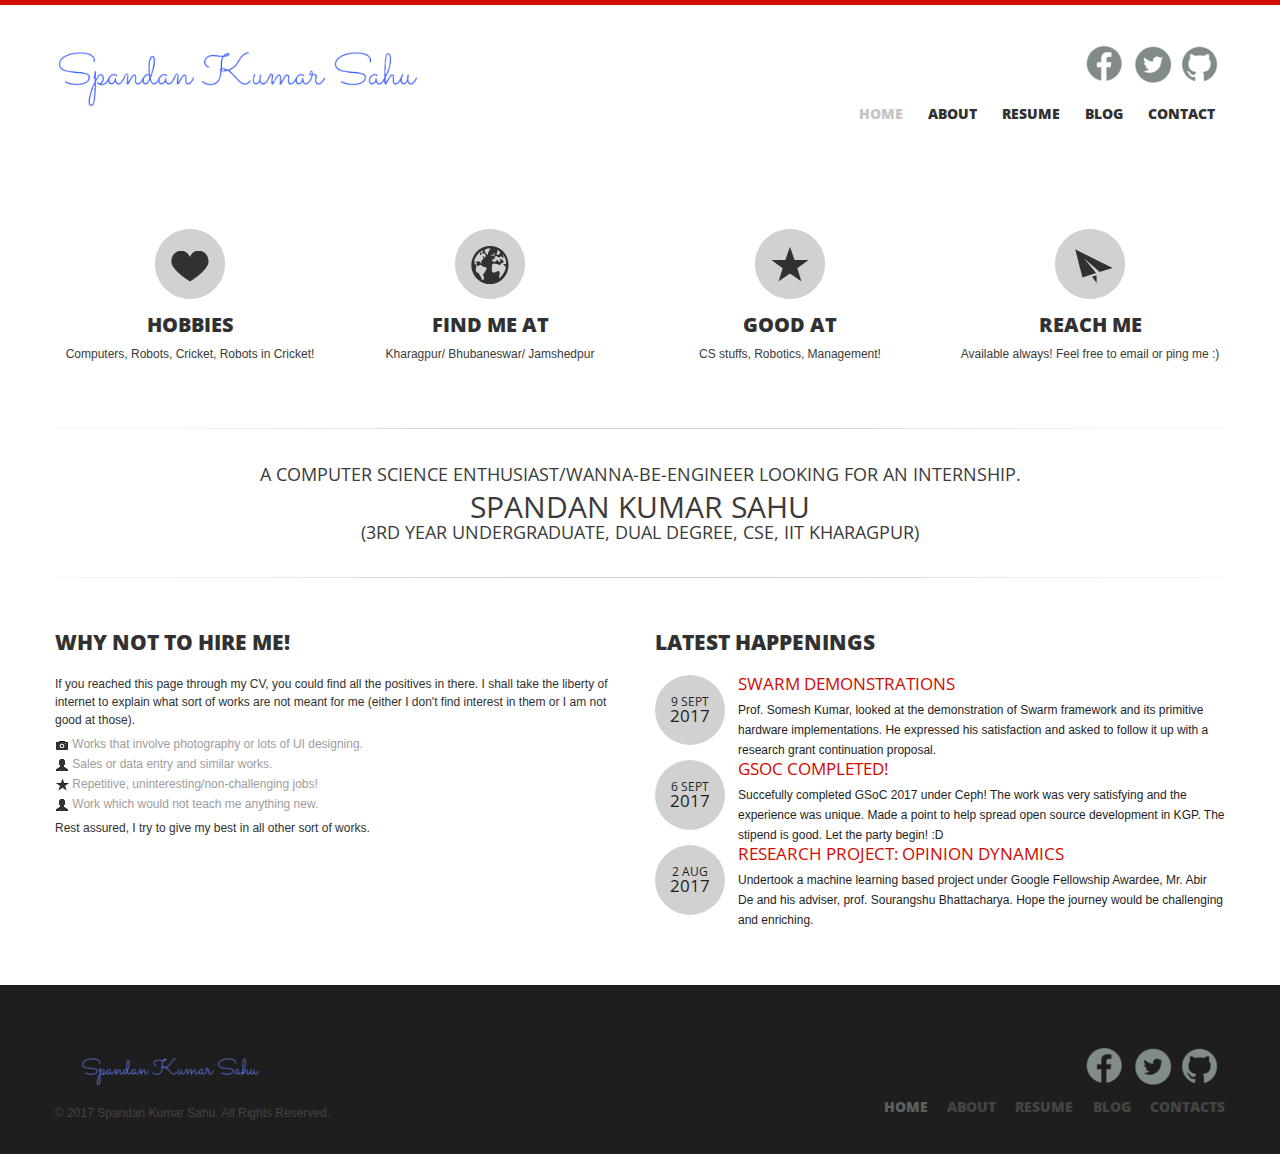
<file: index.html>
<!DOCTYPE html>
<html lang="en">
<head>
<meta charset="utf-8">
<title>Spandan Kumar Sahu | The Official Webpage</title>
<meta name="viewport" content="width=device-width, initial-scale=1.0">
<meta name="description" content="">
<meta name="author" content="">

<link href='https://fonts.googleapis.com/css?family=Open+Sans:400,600,700,800' rel='stylesheet' type='text/css'>

<link href="css/prettyPhoto.css" rel="stylesheet" type="text/css" />
<link rel="stylesheet" id="camera-css"  href="css/camera.css" type="text/css" media="all">
<link href="css/bootstrap.css" rel="stylesheet">
<link href="css/theme.css" rel="stylesheet">
<link rel="stylesheet" type="text/css" href="css/skins/tango/skin.css" />
<link href="css/bootstrap-responsive.css" rel="stylesheet">
<!--[if lt IE 9]>
	<script src="https://html5shim.googlecode.com/svn/trunk/html5.js"></script>
<![endif]-->
</head>
<body>
	<!--header-->
    <div class="header">
    	<div class="wrap">
        	<div class="navbar navbar_ clearfix">
            	<div class="container">
                    <div class="row">
                        <div class="span4">
                        	<div class="logo"><a href="index.html"><img src="img/spandansign.png" alt="" /></a></div>
                        </div>
                        <div class="span8">
                        	<div class="follow_us">
                                <ul>
                                    <li><a href="https://www.facebook.com/spandanspeaks" title="Facebook" class="facebook">Facebook</a></li>
                                    <li><a href="https://twitter.com/SpandanSpeaks" title="Twitter" class="twitter">Twitter</a></li>
				    <li><a href="https://github.com/SpandanKumarSahu/" title="Github" class="vimeo">Github</a></li>
                                </ul>
                            </div>
                            <div class="clear"></div>
                            <nav id="main_menu">
                                <div class="menu_wrap">
                                    <ul class="nav sf-menu">
                                      <li class="current"><a href="index.html">Home</a></li>
                                      <li><a href="about.html">About</a></li>
                                      <li><a href="resume.html">Resume</a></li>
                                      <li><a href="https://spandankumarsahu.wordpress.com/">Blog</a></li>
                                      <li><a href="contacts.html">Contact</a></li>
                                    </ul>
                                </div>
                             </nav>
                        </div>
                    </div>
                </div>
             </div>
        </div>
    </div>
    <!--//header-->

    <!--page_container-->
    <div class="page_container">
        <!--slider-->
        <div id="main_slider">
            <div class="camera_wrap" id="camera_wrap_1">
                <div data-src="img/slider/1.png"></div>
                <div data-src="img/slider/2.jpg"></div>
                <div data-src="img/slider/3.jpg"></div>
	    </div><!-- #camera_wrap_1 -->
            <div class="clear"></div>
        </div>
        <!--//slider-->

        <!--planning-->
        <div class="wrap planning">
            <div class="container">
                <div class="row">
                    <div class="span3">
                        <a href="#">
                        	<span class="img_icon icon1"></span>
                            <span class="link_title">Hobbies</span>
                        	   Computers, Robots, Cricket, Robots in Cricket!
                        </a>
                    </div>
                    <div class="span3">
                        <a href="#">
                        	<span class="img_icon icon2"></span>
                            <span class="link_title">Find me at</span>
                        	   Kharagpur/ Bhubaneswar/ Jamshedpur
                        </a>
                    </div>
                    <div class="span3">
                        <a href="#">
                        	<span class="img_icon icon3"></span>
                            <span class="link_title">Good at</span>
                              CS stuffs, Robotics, Management!
                        </a>
                    </div>
                    <div class="span3">
                        <a href="#">
                        	<span class="img_icon icon4"></span>
                            <span class="link_title">Reach Me</span>
                        	   Available always! Feel free to email or ping me :)
                        </a>
                    </div>
                </div>
            </div>
        </div>
        <!--//planning-->

        <!--Welcome-->
        <div class="wrap block">
            <div class="container welcome_block">
            	<div class="welcome_line welcome_t"></div>
            	 A computer science enthusiast/wanna-be-engineer looking for an internship.
               <span>Spandan Kumar Sahu</span>
               (3rd Year Undergraduate, Dual Degree, CSE, IIT Kharagpur)
              <div class="welcome_line welcome_b"></div>
            </div>
        </div>
        <!--//Welcome-->

        <!--Latest news-->
        <div class="wrap block">
        	<div class="container">
        		<div class="row news_block">
        			<div class="span6">
                    	<h2 class="title">Why not to hire me!</h2>
                        <p>If you reached this page through my CV, you could find all the positives in there. I shall take the liberty of internet to
                          explain what sort of works are not meant for me (either I don't find interest in them or I am not good at those).</p>
                        <ul class="the-icons grey">
                            <li><i class="icon-camera"></i> Works that involve photography or lots of UI designing.</li>
                            <li><i class="icon-user"></i> Sales or data entry and similar works.</li>
                            <li><i class="icon-star"></i> Repetitive, uninteresting/non-challenging jobs!</li>
                            <li><i class="icon-user"></i> Work which would not teach me anything new.</li>
                        </ul>
                        <p> Rest assured, I try to give my best in all other sort of works.</p>
                    </div>
                    <div class="span6">
                    	<h2 class="title">Latest Happenings</h2>
                        <ul id="newscarousel" class="jcarousel-skin-tango">
                            <li>
                            	<div class="news_date">9 Sept<span>2017</span></div>
                                <div class="news_t"><a href="#">Swarm Demonstrations</a></div>
                                <div class="news_info">Prof. Somesh Kumar, looked at the demonstration of Swarm framework and its primitive hardware implementations. He expressed his
                                   satisfaction and asked to follow it up with a research grant continuation proposal.</div>
                                <div class="clear"></div>
                            </li>
                            <li>
                              <div class="news_date">6 Sept<span>2017</span></div>
                                <div class="news_t"><a href="#">GSoC completed!</a></div>
                                <div class="news_info">Succefully completed GSoC 2017 under Ceph! The work was very satisfying and the experience was unique.
                                  Made a point to help spread open source development in KGP. The stipend is good. Let the party begin! :D</div>
                                <div class="clear"></div>
                            </li>
                            <li>
                              <div class="news_date">2 Aug<span>2017</span></div>
                                <div class="news_t"><a href="#">Research Project: Opinion Dynamics</a></div>
                                <div class="news_info">Undertook a machine learning based project under Google Fellowship Awardee, Mr. Abir De and his adviser, prof. Sourangshu Bhattacharya. Hope the journey
                                would be challenging and enriching.</div>
                                <div class="clear"></div>
                            </li>
                          </ul>
                    </div>
            	</div>
        	</div>
        </div>
        <!--Latest news-->

    </div>
    <!--//page_container-->
        <div class="footer_bottom">
            <div class="wrap">
            	<div class="container">
                	<div class="row">
                		<div class="span5">
                        	<div class="foot_logo"><a href="index.html"><img src="img/spandansign_foot.png" alt="" /></a></div>
                        	<div class="copyright">&copy; 2017 Spandan Kumar Sahu. All Rights Reserved.</div>
                        </div>
                        <div class="span7">
                        	<div class="foot_right_block">
                              <div class="follow_us">
                              	<ul>
                                      <li><a rel="tooltip" href="https://www.facebook.com/spandanspeaks" title="Facebook" class="facebook">Facebook</a></li>
                                      <li><a rel="tooltip" href="https://twitter.com/SpandanSpeaks" title="Twitter" class="twitter">Twitter</a></li>
				      <li><a rel="tooltip" href="https://github.com/SpandanKumarSahu/" title="Github" class="vimeo">Github</a></li>
                                  </ul>
                              </div>
                            	<div class="foot_menu">
                            		<ul>
                                        <li><a href="index.html" class="current">Home</a></li>
                                        <li><a href="about.html">About</a></li>
					<li><a href="resume.html">Resume</a></li>
                                        <li><a href="https://spandankumarsahu.wordpress.com/">Blog</a></li>
                                        <li><a href="contacts.html">Contacts</a></li>
                                    </ul>
                            	</div>
                            </div>
                        </div>
                    </div>
                </div>
            </div>
        </div>
    </div>
    <!--//footer-->

    <script src="https://ajax.googleapis.com/ajax/libs/jquery/1.8.2/jquery.min.js"></script>
    <script type="text/javascript" src="js/jquery.easing.1.3.js"></script>
    <script type="text/javascript" src="js/jquery.mobile.customized.min.js"></script>
    <script type="text/javascript" src="js/camera.js"></script>
    <script src="js/bootstrap.js"></script>
    <script src="js/superfish.js"></script>
    <script type="text/javascript" src="js/jquery.prettyPhoto.js"></script>
    <script type="text/javascript" src="js/jquery.jcarousel.js"></script>
    <script type="text/javascript" src="js/jquery.tweet.js"></script>
    <script type="text/javascript" src="js/myscript.js"></script>
    <script type="text/javascript">
		$(document).ready(function(){
			//Slider
			$('#camera_wrap_1').camera();

			//Featured works & latest posts
			$('#mycarousel, #mycarousel2, #newscarousel').jcarousel();
		});
	</script>
</body>
</html>
</file>
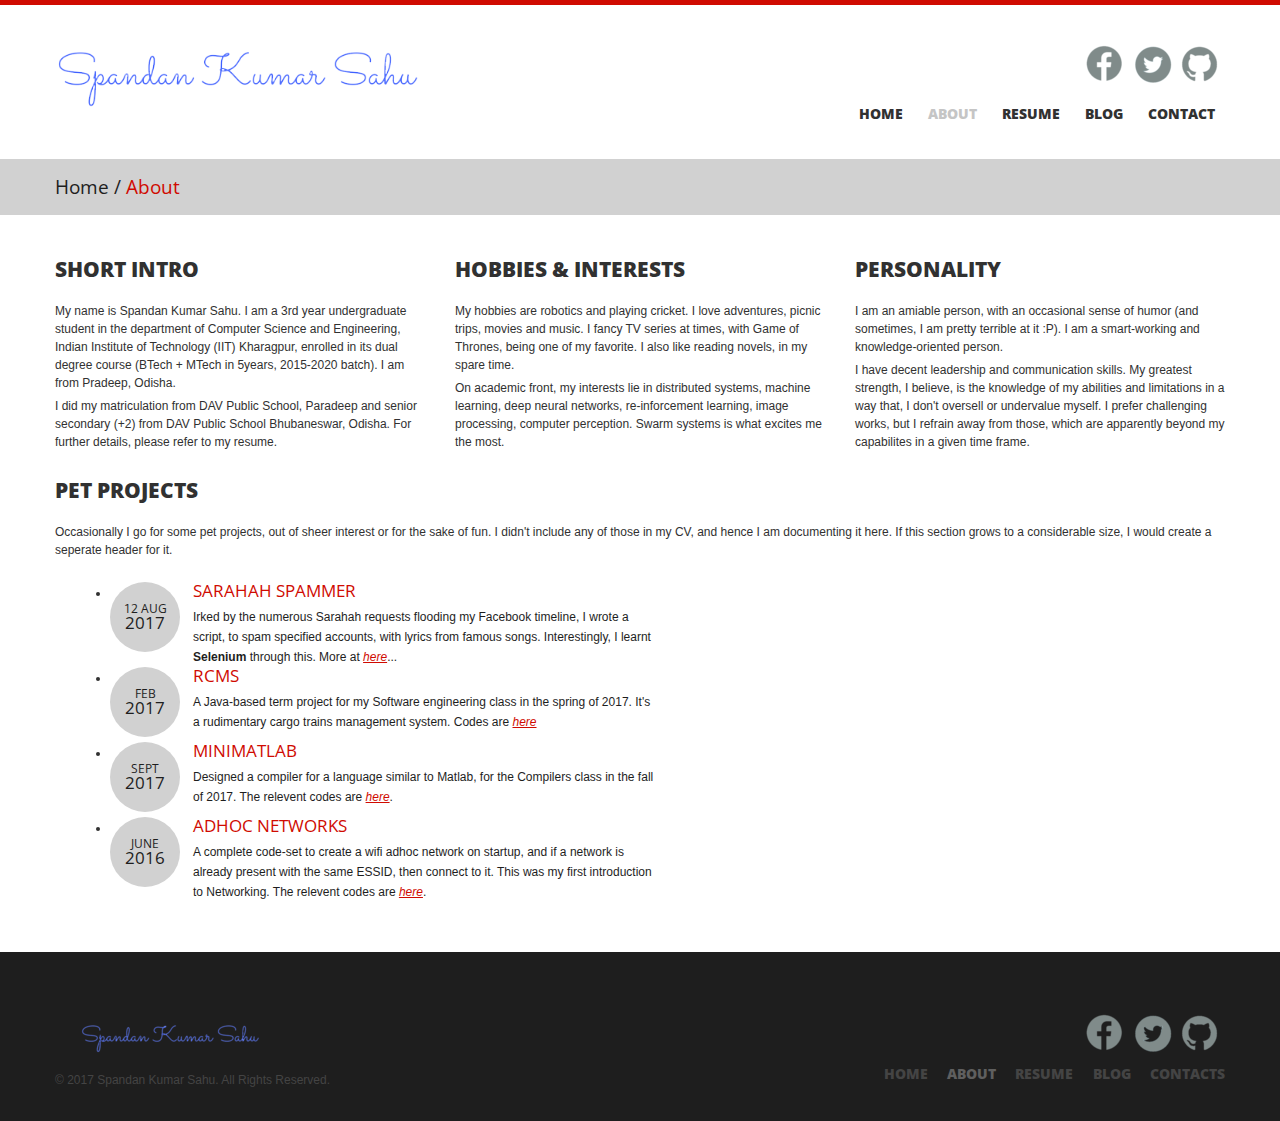
<file: about.html>
<!DOCTYPE html>
<html lang="en">
<head>
<meta charset="utf-8">
<title>Spandan Kumar Sahu | About</title>
<meta name="viewport" content="width=device-width, initial-scale=1.0">
<meta name="description" content="">
<meta name="author" content="">
<link href="css/bootstrap.css" rel="stylesheet">
<link href="css/theme.css" rel="stylesheet">
<link href="css/bootstrap-responsive.css" rel="stylesheet">
<link href="css/docs.css" rel="stylesheet">
<link href="js/google-code-prettify/prettify.css" rel="stylesheet">
<link rel="stylesheet" type="text/css" href="css/skins/tango/skin.css" />

<link href='http://fonts.googleapis.com/css?family=Open+Sans:400,700,600' rel='stylesheet' type='text/css'>
<!--[if lt IE 9]>
	<script src="http://html5shim.googlecode.com/svn/trunk/html5.js"></script>
<![endif]-->    
</head>
<body>
	<!--header-->
    <div class="header">
    	<div class="wrap">
        	<div class="navbar navbar_ clearfix">
            	<div class="container">
                    <div class="row">
                        <div class="span4">
                        	<div class="logo"><a href="index.html"><img src="img/spandansign.png" alt="" /></a></div>
                        </div>
                        <div class="span8">
                        	<div class="follow_us">
                                <ul>
                                    <li><a href="https://www.facebook.com/spandanspeaks" title="Facebook" class="facebook">Facebook</a></li>
                                    <li><a href="https://twitter.com/SpandanSpeaks" title="Twitter" class="twitter">Twitter</a></li>
				    <li><a href="https://github.com/SpandanKumarSahu/" title="Github" class="vimeo">Github</a></li>
                                </ul>
                            </div>
                            <div class="clear"></div>
                            <nav id="main_menu">
                                <div class="menu_wrap">
                                    <ul class="nav sf-menu">
                                      <li><a href="index.html">Home</a></li>
                                      <li class="current"><a href="about.html">About</a></li>
                                      <li><a href="resume.html">Resume</a></li>
                                      <li><a href="https://spandankumarsahu.wordpress.com/">Blog</a></li>
                                      <li><a href="contacts.html">Contact</a></li>
                                    </ul>
                                </div>
                             </nav>                            
                        </div>
                    </div>                
                </div>
             </div>
        </div>    
    </div>
    <!--//header-->
        
    <!--page_container-->
    <div class="page_container">
    	<div class="breadcrumb">
        	<div class="wrap">
            	<div class="container">
                    <a href="index.html">Home</a><span>/</span>About
                </div>
            </div>
        </div>
    	<div class="wrap">
        	<div class="container">
                <section>
                    <div class="row">
                        <div class="span4">
                            <h2 class="title"><span>Short Intro</span></h2>
                            <p>My name is Spandan Kumar Sahu. I am a 3rd year undergraduate student in the department of Computer Science and Engineering, Indian Institute of Technology (IIT) Kharagpur, enrolled in its dual degree course (BTech + MTech in 5years, 2015-2020 batch). I am from Pradeep, Odisha. </p>
			    <p> I did my matriculation from DAV Public School, Paradeep and senior secondary (+2) from DAV Public School Bhubaneswar, Odisha. For further details, please refer to my resume.</p>
                            </div>
                        <div class="span4">
                            <h2 class="title"><span>Hobbies & Interests</span></h2>
                        	<p>My hobbies are robotics and playing cricket. I love adventures, picnic trips, movies and music. I fancy TV series at times, with Game of Thrones, being one of my favorite. I also like reading novels, in my spare time.</p>
				<p>On academic front, my interests lie in distributed systems, machine learning, deep neural networks, re-inforcement learning, image processing, computer perception. Swarm systems is what excites me the most.</p>
                        </div>
                        <div class="span4">
                            <h2 class="title"><span>Personality</span></h2>
                        	<p>I am an amiable person, with an occasional sense of humor (and sometimes, I am pretty terrible at it :P). I am a smart-working and knowledge-oriented person.</p>
                            <p>I have decent leadership and communication skills. My greatest strength, I believe, is the knowledge of my abilities and limitations in a way that, I don't oversell or undervalue myself. I prefer challenging works, but I refrain away from those, which are apparently beyond my capabilites in a given time frame.</p> 
                        </div>                        
                    </div>
                </section>
                <section>
		<h2 class="title"><span>Pet Projects</span></h2>
                    <p>Occasionally I go for some pet projects, out of sheer interest or for the sake of fun. I didn't include any of those in my CV, and hence I am documenting it here. If this section grows to a considerable size, I would create a seperate header for it.</p>
      		<div class="span6">
		    <br>		    
                    	<ul id="projectscarousel" class="jcarousel-skin-tango">
                            <li>
                            	<div class="news_date">12 Aug<span>2017</span></div>
                                <div class="news_t"><a href="#">Sarahah Spammer</a></div>
                                <div class="news_info">Irked by the numerous Sarahah requests flooding my Facebook timeline, I wrote a script, to spam specified accounts, with lyrics from famous songs. Interestingly, I learnt <b>Selenium</b> through this. More at <a href=https://github.com/SpandanKumarSahu/SarahahSpammer><u>here</u></a>...</div>
                                <div class="clear"></div>
                            </li>
                            <li>
                              <div class="news_date">Feb<span>2017</span></div>
                                <div class="news_t"><a href="#">RCMS</a></div>
                                <div class="news_info">A Java-based term project for my Software engineering class in the spring of 2017. It's a rudimentary cargo trains management system. Codes are <a href="https://github.com/SpandanKumarSahu/SWLAB"><u>here</u></a></div>
                                <div class="clear"></div>
                            </li>
                            <li>
                              <div class="news_date">Sept<span>2017</span></div>
                                <div class="news_t"><a href="#">MiniMatlab</a></div>
                                <div class="news_info">Designed a compiler for a language similar to Matlab, for the Compilers class in the fall of 2017. The relevent codes are <a href="https://github.com/SpandanKumarSahu/MiniMatlab"><u>here</u></a>.</div>
                                <div class="clear"></div>
                            </li>
			    <li>
                              <div class="news_date">June<span>2016</span></div>
                                <div class="news_t"><a href="#">AdHoc Networks</a></div>
                                <div class="news_info">A complete code-set to create a wifi adhoc network on startup, and if a network is already present with the same ESSID, then connect to it. This was my first introduction to Networking. The relevent codes are <a href="https://github.com/SpandanKumarSahu/AdHocNetworking"><u>here</u></a>.</div>
                                <div class="clear"></div>
                            </li>
                          </ul>
                    </div>
                </section>
            </div>
        </div>
    </div>
    <!--//page_container-->
    
    <!--footer-->
        <div class="footer_bottom">
            <div class="wrap">
            	<div class="container">
                	<div class="row">
                		<div class="span5">
                        	<div class="foot_logo"><a href="index.html"><img src="img/spandansign_foot.png" alt="" /></a></div>
                        	<div class="copyright">&copy; 2017 Spandan Kumar Sahu. All Rights Reserved.</div>
                        </div>
                        <div class="span7">
                        	<div class="foot_right_block">
                              <div class="follow_us">
                              	<ul>
                                      <li><a rel="tooltip" href="https://www.facebook.com/spandanspeaks" title="Facebook" class="facebook">Facebook</a></li>
                                      <li><a rel="tooltip" href="https://twitter.com/SpandanSpeaks" title="Twitter" class="twitter">Twitter</a></li>
				      <li><a rel="tooltip" href="https://github.com/SpandanKumarSahu/" title="Github" class="vimeo">Github</a></li>
                                  </ul>
                              </div>
                            	<div class="foot_menu">
                            		<ul>
                                        <li><a href="index.html">Home</a></li>
                                        <li><a href="about.html" class="current">About</a></li>
					<li><a href="resume.html">Resume</a></li>
                                        <li><a href="https://spandankumarsahu.wordpress.com/">Blog</a></li>
                                        <li><a href="contacts.html">Contacts</a></li>
                                    </ul>
                            	</div>
                            </div>
                        </div>
                    </div>
                </div>
            </div>
        </div>
    </div>
    <!--//footer-->   

<script src="https://ajax.googleapis.com/ajax/libs/jquery/1.8.2/jquery.min.js"></script>
    <script type="text/javascript" src="js/jquery.easing.1.3.js"></script>
    <script type="text/javascript" src="js/jquery.mobile.customized.min.js"></script>
    <script type="text/javascript" src="js/camera.js"></script>
    <script src="js/bootstrap.js"></script>
    <script src="js/superfish.js"></script>
    <script type="text/javascript" src="js/jquery.prettyPhoto.js"></script>
    <script type="text/javascript" src="js/jquery.jcarousel.js"></script>
    <script type="text/javascript" src="js/jquery.tweet.js"></script>
    <script type="text/javascript" src="js/myscript.js"></script>
    <script type="text/javascript">
		$(document).ready(function(){
			//Featured works & latest posts
			$('#projectscarousel').jcarousel();
		});
	</script>

</body>
</html>
</file>
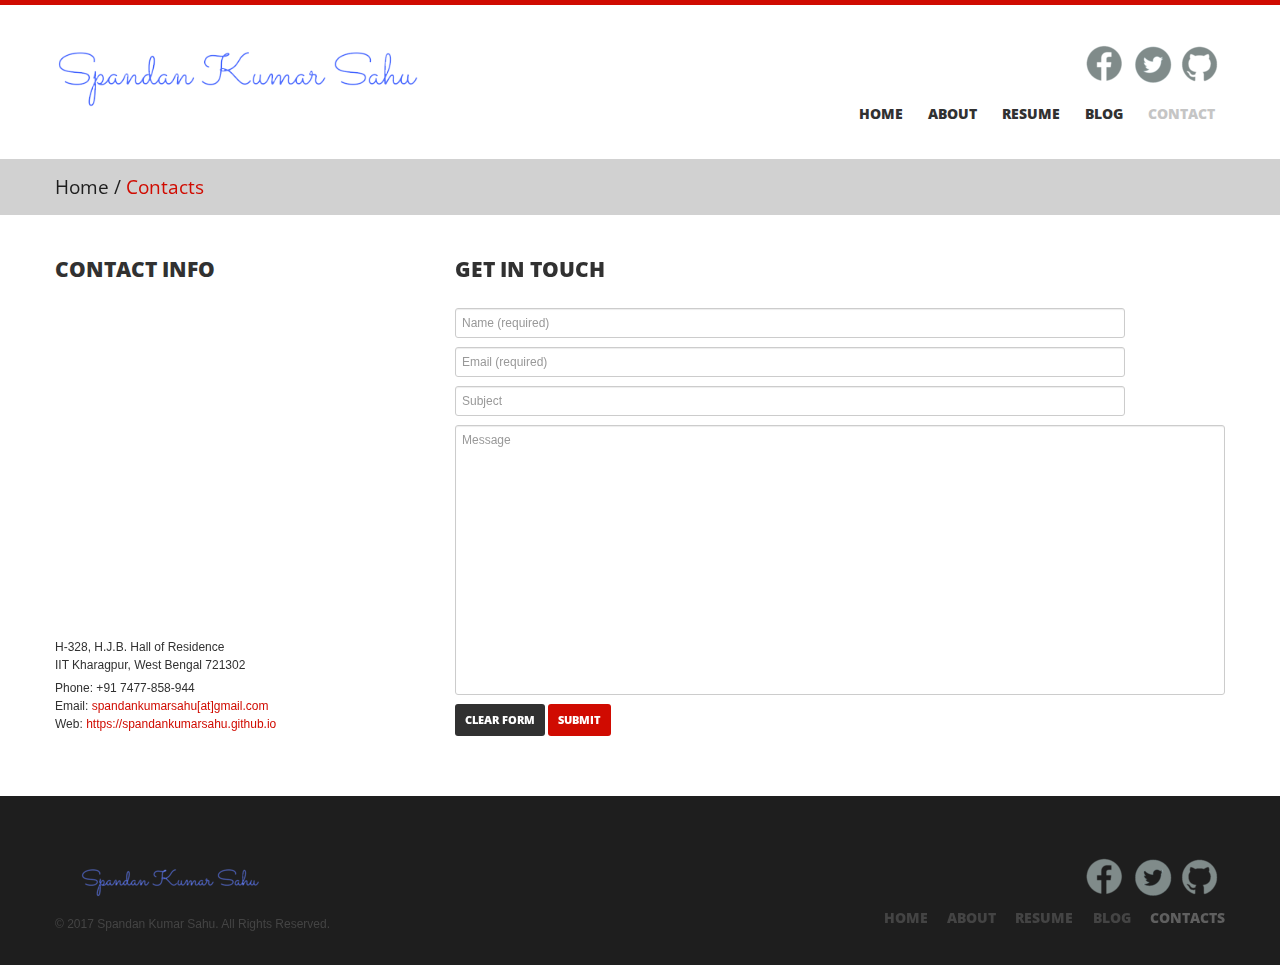
<file: contacts.html>
<!DOCTYPE html>
<html lang="en">
<head>
<meta charset="utf-8">
<title>Spandan Kumar Sahu | Contact</title>
<meta name="viewport" content="width=device-width, initial-scale=1.0">
<meta name="description" content="">
<meta name="author" content="">
<link href="css/prettyPhoto.css" rel="stylesheet" type="text/css" />
<link href="css/bootstrap.css" rel="stylesheet">
<link href="css/theme.css" rel="stylesheet">
<link href="css/bootstrap-responsive.css" rel="stylesheet">
<link href="css/docs.css" rel="stylesheet">
<link href="js/google-code-prettify/prettify.css" rel="stylesheet">

<link href='http://fonts.googleapis.com/css?family=Open+Sans:400,700,600' rel='stylesheet' type='text/css'>
<!--[if lt IE 9]>
	<script src="http://html5shim.googlecode.com/svn/trunk/html5.js"></script>
<![endif]-->    
</head>
<body>
	<!--header-->
    <div class="header">
    	<div class="wrap">
        	<div class="navbar navbar_ clearfix">
            	<div class="container">
                    <div class="row">
                        <div class="span4">
                        	<div class="logo"><a href="index.html"><img src="img/spandansign.png" alt="" /></a></div>
                        </div>
                        <div class="span8">
                        	<div class="follow_us">
                                <ul>
                                    <li><a href="https://www.facebook.com/spandanspeaks" title="Facebook" class="facebook">Facebook</a></li>
                                    <li><a href="https://twitter.com/SpandanSpeaks" title="Twitter" class="twitter">Twitter</a></li>
				    <li><a href="https://github.com/SpandanKumarSahu/" title="Github" class="vimeo">Github</a></li>
                                </ul>
                            </div>
                            <div class="clear"></div>
                            <nav id="main_menu">
                                <div class="menu_wrap">
                                    <ul class="nav sf-menu">
                                      <li><a href="index.html">Home</a></li>
                                      <li><a href="about.html">About</a></li>
                                      <li><a href="resume.html">Resume</a></li>
                                      <li><a href="https://spandankumarsahu.wordpress.com/">Blog</a></li>
                                      <li class="current"><a href="contacts.html">Contact</a></li>
                                    </ul>
                                </div>
                             </nav>
                        </div>
                    </div>                
                </div>
             </div>
        </div>    
    </div>
    <!--//header-->
        
    <!--page_container-->
    <div class="page_container">
    	<div class="breadcrumb">
        	<div class="wrap">
            	<div class="container">
                    <a href="index.html">Home</a><span>/</span>Contacts
                </div>
            </div>
        </div>
    	<div class="wrap">
        	<div class="container">
                <section>
                	<div class="row">
                    	<div class="span4">
                        	<h2 class="title"><span>Contact Info</span></h2>
                            <div id="map"><iframe width="100%" height="310" frameborder="0" scrolling="no" marginheight="0" marginwidth="0" src="https://maps.google.com/maps?q=Indian Institute of Technology Kharagpur&amp;ie=UTF8&amp;&amp;output=embed"></iframe></div>
                            <p>H-328, H.J.B. Hall of Residence<br/>IIT Kharagpur, West Bengal 721302</p>
                            <p>Phone: +91 7477-858-944<br/>Email: <a href="mailto:spandankumarsahu@gmail.com">spandankumarsahu[at]gmail.com</a><br/>Web: <a href="https://spandankumarsahu.github.io">https://spandankumarsahu.github.io</a></p>                           
                        </div>
                    	<div class="span8">
                        	<h2 class="title"><span>Get In Touch</span></h2>
                            <div class="contact_form">  
                            	<div id="note"></div>
                                <div id="fields">
                                    <form id="ajax-contact-form" action="https://formspree.io/spandankumarsahu@gmail.com" method="post">
                                        <input class="span7" type="text" name="name" value="" placeholder="Name (required)" />
                                        <input class="span7" type="text" name="email" value="" placeholder="Email (required)" />
                                        <input class="span7" type="text" name="subject" value="" placeholder="Subject" />
                                        <textarea name="message" id="message" class="span8" placeholder="Message"></textarea>
                                        <div class="clear"></div>
                                        <input type="reset" class="btn dark_btn" value="Clear form" />
                                        <input type="submit" class="btn send_btn" value="Submit" />
                                        <div class="clear"></div>
                                    </form>
                                </div>
                            </div>                   
                        </div>                	
                	</div>
                </section>
            </div>
        </div>
    </div>
    <!--//page_container-->
    
    <!--footer-->
        <div class="footer_bottom">
            <div class="wrap">
            	<div class="container">
                	<div class="row">
                		<div class="span5">
                        	<div class="foot_logo"><a href="index.html"><img src="img/spandansign_foot.png" alt="" /></a></div>
                        	<div class="copyright">&copy; 2017 Spandan Kumar Sahu. All Rights Reserved.</div>
                        </div>
                        <div class="span7">
                        	<div class="foot_right_block">
                              <div class="follow_us">
                              	<ul>
                                      <li><a rel="tooltip" href="https://www.facebook.com/spandanspeaks" title="Facebook" class="facebook">Facebook</a></li>
                                      <li><a rel="tooltip" href="https://twitter.com/SpandanSpeaks" title="Twitter" class="twitter">Twitter</a></li>
				      <li><a rel="tooltip" href="https://github.com/SpandanKumarSahu/" title="Github" class="vimeo">Github</a></li>
                                  </ul>
                              </div>
                            	<div class="foot_menu">
                            		<ul>
                                        <li><a href="index.html">Home</a></li>
                                        <li><a href="about.html">About</a></li>
					<li><a href="resume.html">Resume</a></li>
                                        <li><a href="https://spandankumarsahu.wordpress.com/">Blog</a></li>
                                        <li><a href="contacts.html" class="current">Contacts</a></li>
                                    </ul>
                            	</div>
                            </div>
                        </div>
                    </div>
                </div>
            </div>
        </div>
    </div>
    <!--//footer-->   

	<script src="http://ajax.googleapis.com/ajax/libs/jquery/1.8.2/jquery.min.js"></script>
    <script src="js/google-code-prettify/prettify.js"></script>
    <script type="text/javascript" src="js/jquery.easing.1.3.js"></script>
    <script src="js/bootstrap.js"></script>
    <script src="js/superfish.js"></script>
    <script type="text/javascript" src="js/jquery.tweet.js"></script>
    <script type="text/javascript" src="js/jquery.prettyPhoto.js"></script>
    <script type="text/javascript" src="js/myscript.js"></script>
    <script src="js/application.js"></script>
</body>
</html>
</file>
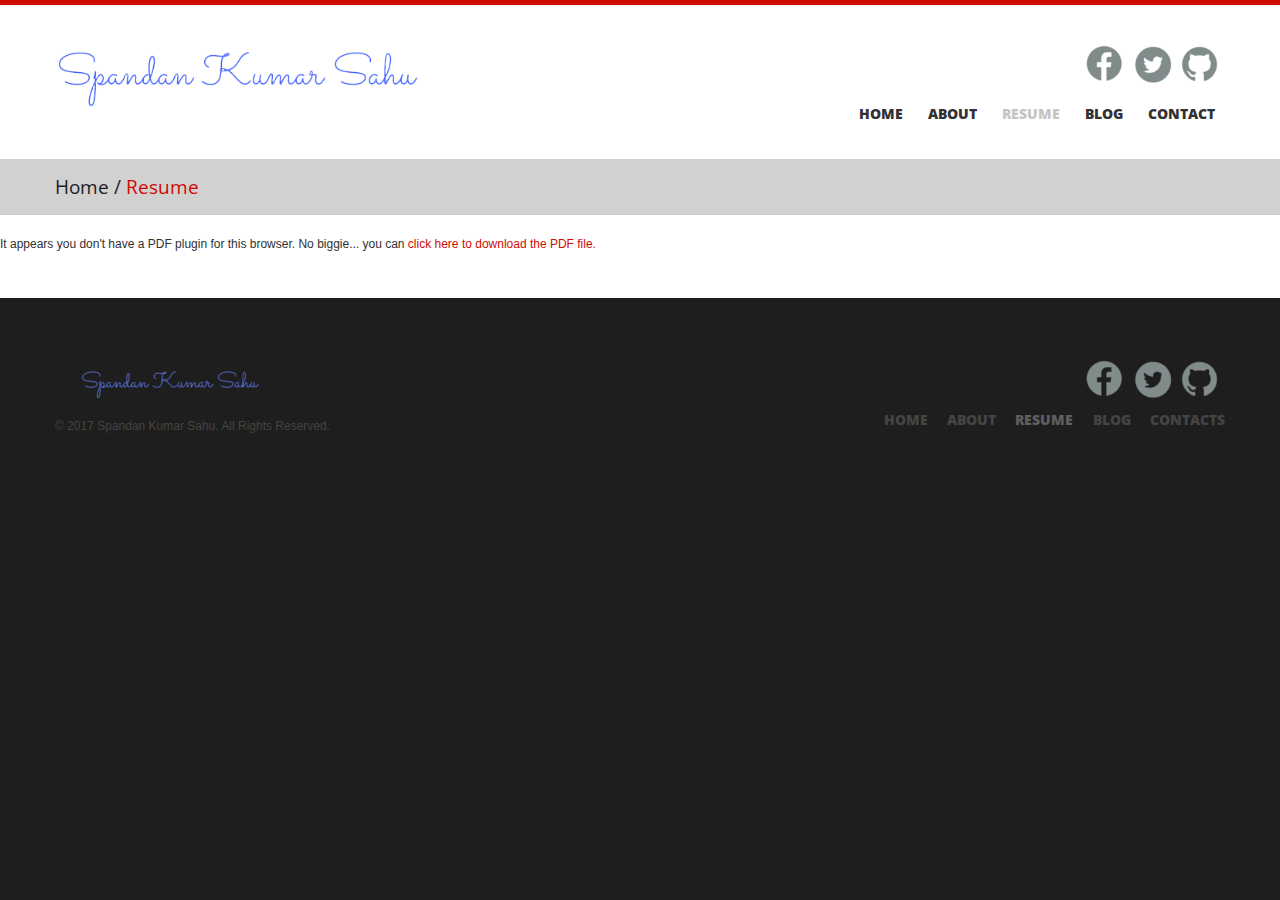
<file: resume.html>
<!DOCTYPE html>
<html lang="en">
<head>
<meta charset="utf-8">
<title>Spandan Kumar Sahu | Resume</title>
<meta name="viewport" content="width=device-width, initial-scale=1.0">
<meta name="description" content="">
<meta name="author" content="">
<link href="css/bootstrap.css" rel="stylesheet">
<link href="css/theme.css" rel="stylesheet">
<link href="css/bootstrap-responsive.css" rel="stylesheet">
<link href="css/docs.css" rel="stylesheet">
<link href="js/google-code-prettify/prettify.css" rel="stylesheet">
<link rel="stylesheet" type="text/css" href="css/skins/tango/skin.css" />

<link href='http://fonts.googleapis.com/css?family=Open+Sans:400,700,600' rel='stylesheet' type='text/css'>
<!--[if lt IE 9]>
	<script src="http://html5shim.googlecode.com/svn/trunk/html5.js"></script>
<![endif]-->    
</head>
<body>
	<!--header-->
    <div class="header">
    	<div class="wrap">
        	<div class="navbar navbar_ clearfix">
            	<div class="container">
                    <div class="row">
                        <div class="span4">
                        	<div class="logo"><a href="index.html"><img src="img/spandansign.png" alt="" /></a></div>
                        </div>
                        <div class="span8">
                        	<div class="follow_us">
                                <ul>
                                    <li><a href="https://www.facebook.com/spandanspeaks" title="Facebook" class="facebook">Facebook</a></li>
                                    <li><a href="https://twitter.com/SpandanSpeaks" title="Twitter" class="twitter">Twitter</a></li>
				    <li><a href="https://github.com/SpandanKumarSahu/" title="Github" class="vimeo">Github</a></li>
                                </ul>
                            </div>
                            <div class="clear"></div>
                            <nav id="main_menu">
                                <div class="menu_wrap">
                                    <ul class="nav sf-menu">
                                      <li><a href="index.html">Home</a></li>
                                      <li><a href="about.html">About</a></li>
                                      <li class="current"><a href="resume.html">Resume</a></li>
                                      <li><a href="https://spandankumarsahu.wordpress.com/">Blog</a></li>
                                      <li><a href="contacts.html">Contact</a></li>
                                    </ul>
                                </div>
                             </nav>                            
                        </div>
                    </div>                
                </div>
             </div>
        </div>    
    </div>
    <!--//header-->
        
    <!--page_container-->
    <div class="page_container">
    	<div class="breadcrumb">
            <div class="wrap">
            	<div class="container">
                    <a href="index.html">Home</a><span>/</span>Resume
                </div>
            </div>
        </div>
	<div class="wrap">
	    <object data="CV_revised.pdf" type="application/pdf" width="100%" height="800px"> 
	  	<p>It appears you don't have a PDF plugin for this browser. No biggie... you can <a href="CV_revised.pdf">click here to download the PDF file.</a></p>  
 	    </object>
	</div>
    </div>
    <!--//page_container-->
    
    <!--footer-->
        <div class="footer_bottom">
            <div class="wrap">
            	<div class="container">
                	<div class="row">
                		<div class="span5">
                        	<div class="foot_logo"><a href="index.html"><img src="img/spandansign_foot.png" alt="" /></a></div>
                        	<div class="copyright">&copy; 2017 Spandan Kumar Sahu. All Rights Reserved.</div>
                        </div>
                        <div class="span7">
                        	<div class="foot_right_block">
                              <div class="follow_us">
                              	<ul>
                                      <li><a rel="tooltip" href="https://www.facebook.com/spandanspeaks" title="Facebook" class="facebook">Facebook</a></li>
                                      <li><a rel="tooltip" href="https://twitter.com/SpandanSpeaks" title="Twitter" class="twitter">Twitter</a></li>
				      <li><a rel="tooltip" href="https://github.com/SpandanKumarSahu/" title="Github" class="vimeo">Github</a></li>
                                  </ul>
                              </div>
                            	<div class="foot_menu">
                            		<ul>
                                        <li><a href="index.html">Home</a></li>
                                        <li><a href="about.html">About</a></li>
					<li><a href="resume.html"  class="current">Resume</a></li>
                                        <li><a href="https://spandankumarsahu.wordpress.com/">Blog</a></li>
                                        <li><a href="contacts.html">Contacts</a></li>
                                    </ul>
                            	</div>
                            </div>
                        </div>
                    </div>
                </div>
            </div>
        </div>
    </div>
    <!--//footer-->   

<script src="https://ajax.googleapis.com/ajax/libs/jquery/1.8.2/jquery.min.js"></script>
    <script type="text/javascript" src="js/jquery.easing.1.3.js"></script>
    <script type="text/javascript" src="js/jquery.mobile.customized.min.js"></script>
    <script type="text/javascript" src="js/camera.js"></script>
    <script src="js/bootstrap.js"></script>
    <script src="js/superfish.js"></script>
    <script type="text/javascript" src="js/jquery.prettyPhoto.js"></script>
    <script type="text/javascript" src="js/jquery.jcarousel.js"></script>
    <script type="text/javascript" src="js/jquery.tweet.js"></script>
    <script type="text/javascript" src="js/myscript.js"></script>
    <script type="text/javascript">
		$(document).ready(function(){
			//Featured works & latest posts
			$('#projectscarousel').jcarousel();
		});
	</script>

</body>
</html>
</file>
<file: css/prettyPhoto.css>
div.pp_default .pp_top,div.pp_default .pp_top .pp_middle,div.pp_default .pp_top .pp_left,div.pp_default .pp_top .pp_right,div.pp_default .pp_bottom,div.pp_default .pp_bottom .pp_left,div.pp_default .pp_bottom .pp_middle,div.pp_default .pp_bottom .pp_right{height:13px}
div.pp_default .pp_top .pp_left{background:url(../img/prettyPhoto/default/sprite.png) -78px -93px no-repeat}
div.pp_default .pp_top .pp_middle{background:url(../img/prettyPhoto/default/sprite_x.png) top left repeat-x}
div.pp_default .pp_top .pp_right{background:url(../img/prettyPhoto/default/sprite.png) -112px -93px no-repeat}
div.pp_default .pp_content .ppt{color:#f8f8f8}
div.pp_default .pp_content_container .pp_left{background:url(../img/prettyPhoto/default/sprite_y.png) -7px 0 repeat-y;padding-left:13px}
div.pp_default .pp_content_container .pp_right{background:url(../img/prettyPhoto/default/sprite_y.png) top right repeat-y;padding-right:13px}
div.pp_default .pp_next:hover{background:url(../img/prettyPhoto/default/sprite_next.png) center right no-repeat;cursor:pointer}
div.pp_default .pp_previous:hover{background:url(../img/prettyPhoto/default/sprite_prev.png) center left no-repeat;cursor:pointer}
div.pp_default .pp_expand{background:url(../img/prettyPhoto/default/sprite.png) 0 -29px no-repeat;cursor:pointer;width:28px;height:28px}
div.pp_default .pp_expand:hover{background:url(../img/prettyPhoto/default/sprite.png) 0 -56px no-repeat;cursor:pointer}
div.pp_default .pp_contract{background:url(../img/prettyPhoto/default/sprite.png) 0 -84px no-repeat;cursor:pointer;width:28px;height:28px}
div.pp_default .pp_contract:hover{background:url(../img/prettyPhoto/default/sprite.png) 0 -113px no-repeat;cursor:pointer}
div.pp_default .pp_close{width:30px;height:30px;background:url(../img/prettyPhoto/default/sprite.png) 2px 1px no-repeat;cursor:pointer}
div.pp_default .pp_gallery ul li a{background:url(../img/prettyPhoto/default/default_thumb.png) center center #f8f8f8;border:1px solid #aaa}
div.pp_default .pp_social{margin-top:7px}
div.pp_default .pp_gallery a.pp_arrow_previous,div.pp_default .pp_gallery a.pp_arrow_next{position:static;left:auto}
div.pp_default .pp_nav .pp_play,div.pp_default .pp_nav .pp_pause{background:url(../img/prettyPhoto/default/sprite.png) -51px 1px no-repeat;height:30px;width:30px}
div.pp_default .pp_nav .pp_pause{background-position:-51px -29px}
div.pp_default a.pp_arrow_previous,div.pp_default a.pp_arrow_next{background:url(../img/prettyPhoto/default/sprite.png) -31px -3px no-repeat;height:20px;width:20px;margin:4px 0 0}
div.pp_default a.pp_arrow_next{left:52px;background-position:-82px -3px}
div.pp_default .pp_content_container .pp_details{margin-top:5px}
div.pp_default .pp_nav{clear:none;height:30px;width:110px;position:relative}
div.pp_default .pp_nav .currentTextHolder{font-family:Georgia;font-style:italic;color:#999;font-size:11px;left:75px;line-height:25px;position:absolute;top:2px;margin:0;padding:0 0 0 10px}
div.pp_default .pp_close:hover,div.pp_default .pp_nav .pp_play:hover,div.pp_default .pp_nav .pp_pause:hover,div.pp_default .pp_arrow_next:hover,div.pp_default .pp_arrow_previous:hover{opacity:0.7}
div.pp_default .pp_description{font-size:11px;font-weight:700;line-height:14px;margin:5px 50px 5px 0}
div.pp_default .pp_bottom .pp_left{background:url(../img/prettyPhoto/default/sprite.png) -78px -127px no-repeat}
div.pp_default .pp_bottom .pp_middle{background:url(../img/prettyPhoto/default/sprite_x.png) bottom left repeat-x}
div.pp_default .pp_bottom .pp_right{background:url(../img/prettyPhoto/default/sprite.png) -112px -127px no-repeat}
div.pp_default .pp_loaderIcon{background:url(../img/prettyPhoto/default/loader.gif) center center no-repeat}
div.light_rounded .pp_top .pp_left{background:url(../img/prettyPhoto/light_rounded/sprite.png) -88px -53px no-repeat}
div.light_rounded .pp_top .pp_right{background:url(../img/prettyPhoto/light_rounded/sprite.png) -110px -53px no-repeat}
div.light_rounded .pp_next:hover{background:url(../img/prettyPhoto/light_rounded/btnNext.png) center right no-repeat;cursor:pointer}
div.light_rounded .pp_previous:hover{background:url(../img/prettyPhoto/light_rounded/btnPrevious.png) center left no-repeat;cursor:pointer}
div.light_rounded .pp_expand{background:url(../img/prettyPhoto/light_rounded/sprite.png) -31px -26px no-repeat;cursor:pointer}
div.light_rounded .pp_expand:hover{background:url(../img/prettyPhoto/light_rounded/sprite.png) -31px -47px no-repeat;cursor:pointer}
div.light_rounded .pp_contract{background:url(../img/prettyPhoto/light_rounded/sprite.png) 0 -26px no-repeat;cursor:pointer}
div.light_rounded .pp_contract:hover{background:url(../img/prettyPhoto/light_rounded/sprite.png) 0 -47px no-repeat;cursor:pointer}
div.light_rounded .pp_close{width:75px;height:22px;background:url(../img/prettyPhoto/light_rounded/sprite.png) -1px -1px no-repeat;cursor:pointer}
div.light_rounded .pp_nav .pp_play{background:url(../img/prettyPhoto/light_rounded/sprite.png) -1px -100px no-repeat;height:15px;width:14px}
div.light_rounded .pp_nav .pp_pause{background:url(../img/prettyPhoto/light_rounded/sprite.png) -24px -100px no-repeat;height:15px;width:14px}
div.light_rounded .pp_arrow_previous{background:url(../img/prettyPhoto/light_rounded/sprite.png) 0 -71px no-repeat}
div.light_rounded .pp_arrow_next{background:url(../img/prettyPhoto/light_rounded/sprite.png) -22px -71px no-repeat}
div.light_rounded .pp_bottom .pp_left{background:url(../img/prettyPhoto/light_rounded/sprite.png) -88px -80px no-repeat}
div.light_rounded .pp_bottom .pp_right{background:url(../img/prettyPhoto/light_rounded/sprite.png) -110px -80px no-repeat}
div.dark_rounded .pp_top .pp_left{background:url(../img/prettyPhoto/dark_rounded/sprite.png) -88px -53px no-repeat}
div.dark_rounded .pp_top .pp_right{background:url(../img/prettyPhoto/dark_rounded/sprite.png) -110px -53px no-repeat}
div.dark_rounded .pp_content_container .pp_left{background:url(../img/prettyPhoto/dark_rounded/contentPattern.png) top left repeat-y}
div.dark_rounded .pp_content_container .pp_right{background:url(../img/prettyPhoto/dark_rounded/contentPattern.png) top right repeat-y}
div.dark_rounded .pp_next:hover{background:url(../img/prettyPhoto/dark_rounded/btnNext.png) center right no-repeat;cursor:pointer}
div.dark_rounded .pp_previous:hover{background:url(../img/prettyPhoto/dark_rounded/btnPrevious.png) center left no-repeat;cursor:pointer}
div.dark_rounded .pp_expand{background:url(../img/prettyPhoto/dark_rounded/sprite.png) -31px -26px no-repeat;cursor:pointer}
div.dark_rounded .pp_expand:hover{background:url(../img/prettyPhoto/dark_rounded/sprite.png) -31px -47px no-repeat;cursor:pointer}
div.dark_rounded .pp_contract{background:url(../img/prettyPhoto/dark_rounded/sprite.png) 0 -26px no-repeat;cursor:pointer}
div.dark_rounded .pp_contract:hover{background:url(../img/prettyPhoto/dark_rounded/sprite.png) 0 -47px no-repeat;cursor:pointer}
div.dark_rounded .pp_close{width:75px;height:22px;background:url(../img/prettyPhoto/dark_rounded/sprite.png) -1px -1px no-repeat;cursor:pointer}
div.dark_rounded .pp_description{margin-right:85px;color:#fff}
div.dark_rounded .pp_nav .pp_play{background:url(../img/prettyPhoto/dark_rounded/sprite.png) -1px -100px no-repeat;height:15px;width:14px}
div.dark_rounded .pp_nav .pp_pause{background:url(../img/prettyPhoto/dark_rounded/sprite.png) -24px -100px no-repeat;height:15px;width:14px}
div.dark_rounded .pp_arrow_previous{background:url(../img/prettyPhoto/dark_rounded/sprite.png) 0 -71px no-repeat}
div.dark_rounded .pp_arrow_next{background:url(../img/prettyPhoto/dark_rounded/sprite.png) -22px -71px no-repeat}
div.dark_rounded .pp_bottom .pp_left{background:url(../img/prettyPhoto/dark_rounded/sprite.png) -88px -80px no-repeat}
div.dark_rounded .pp_bottom .pp_right{background:url(../img/prettyPhoto/dark_rounded/sprite.png) -110px -80px no-repeat}
div.dark_rounded .pp_loaderIcon{background:url(../img/prettyPhoto/dark_rounded/loader.gif) center center no-repeat}
div.dark_square .pp_left,div.dark_square .pp_middle,div.dark_square .pp_right,div.dark_square .pp_content{background:#000}
div.dark_square .pp_description{color:#fff;margin:0 85px 0 0}
div.dark_square .pp_loaderIcon{background:url(../img/prettyPhoto/dark_square/loader.gif) center center no-repeat}
div.dark_square .pp_expand{background:url(../img/prettyPhoto/dark_square/sprite.png) -31px -26px no-repeat;cursor:pointer}
div.dark_square .pp_expand:hover{background:url(../img/prettyPhoto/dark_square/sprite.png) -31px -47px no-repeat;cursor:pointer}
div.dark_square .pp_contract{background:url(../img/prettyPhoto/dark_square/sprite.png) 0 -26px no-repeat;cursor:pointer}
div.dark_square .pp_contract:hover{background:url(../img/prettyPhoto/dark_square/sprite.png) 0 -47px no-repeat;cursor:pointer}
div.dark_square .pp_close{width:75px;height:22px;background:url(../img/prettyPhoto/dark_square/sprite.png) -1px -1px no-repeat;cursor:pointer}
div.dark_square .pp_nav{clear:none}
div.dark_square .pp_nav .pp_play{background:url(../img/prettyPhoto/dark_square/sprite.png) -1px -100px no-repeat;height:15px;width:14px}
div.dark_square .pp_nav .pp_pause{background:url(../img/prettyPhoto/dark_square/sprite.png) -24px -100px no-repeat;height:15px;width:14px}
div.dark_square .pp_arrow_previous{background:url(../img/prettyPhoto/dark_square/sprite.png) 0 -71px no-repeat}
div.dark_square .pp_arrow_next{background:url(../img/prettyPhoto/dark_square/sprite.png) -22px -71px no-repeat}
div.dark_square .pp_next:hover{background:url(../img/prettyPhoto/dark_square/btnNext.png) center right no-repeat;cursor:pointer}
div.dark_square .pp_previous:hover{background:url(../img/prettyPhoto/dark_square/btnPrevious.png) center left no-repeat;cursor:pointer}
div.light_square .pp_expand{background:url(../img/prettyPhoto/light_square/sprite.png) -31px -26px no-repeat;cursor:pointer}
div.light_square .pp_expand:hover{background:url(../img/prettyPhoto/light_square/sprite.png) -31px -47px no-repeat;cursor:pointer}
div.light_square .pp_contract{background:url(../img/prettyPhoto/light_square/sprite.png) 0 -26px no-repeat;cursor:pointer}
div.light_square .pp_contract:hover{background:url(../img/prettyPhoto/light_square/sprite.png) 0 -47px no-repeat;cursor:pointer}
div.light_square .pp_close{width:75px;height:22px;background:url(../img/prettyPhoto/light_square/sprite.png) -1px -1px no-repeat;cursor:pointer}
div.light_square .pp_nav .pp_play{background:url(../img/prettyPhoto/light_square/sprite.png) -1px -100px no-repeat;height:15px;width:14px}
div.light_square .pp_nav .pp_pause{background:url(../img/prettyPhoto/light_square/sprite.png) -24px -100px no-repeat;height:15px;width:14px}
div.light_square .pp_arrow_previous{background:url(../img/prettyPhoto/light_square/sprite.png) 0 -71px no-repeat}
div.light_square .pp_arrow_next{background:url(../img/prettyPhoto/light_square/sprite.png) -22px -71px no-repeat}
div.light_square .pp_next:hover{background:url(../img/prettyPhoto/light_square/btnNext.png) center right no-repeat;cursor:pointer}
div.light_square .pp_previous:hover{background:url(../img/prettyPhoto/light_square/btnPrevious.png) center left no-repeat;cursor:pointer}
div.facebook .pp_top .pp_left{background:url(../img/prettyPhoto/facebook/sprite.png) -88px -53px no-repeat}
div.facebook .pp_top .pp_middle{background:url(../img/prettyPhoto/facebook/contentPatternTop.png) top left repeat-x}
div.facebook .pp_top .pp_right{background:url(../img/prettyPhoto/facebook/sprite.png) -110px -53px no-repeat}
div.facebook .pp_content_container .pp_left{background:url(../img/prettyPhoto/facebook/contentPatternLeft.png) top left repeat-y}
div.facebook .pp_content_container .pp_right{background:url(../img/prettyPhoto/facebook/contentPatternRight.png) top right repeat-y}
div.facebook .pp_expand{background:url(../img/prettyPhoto/facebook/sprite.png) -31px -26px no-repeat;cursor:pointer}
div.facebook .pp_expand:hover{background:url(../img/prettyPhoto/facebook/sprite.png) -31px -47px no-repeat;cursor:pointer}
div.facebook .pp_contract{background:url(../img/prettyPhoto/facebook/sprite.png) 0 -26px no-repeat;cursor:pointer}
div.facebook .pp_contract:hover{background:url(../img/prettyPhoto/facebook/sprite.png) 0 -47px no-repeat;cursor:pointer}
div.facebook .pp_close{width:22px;height:22px;background:url(../img/prettyPhoto/facebook/sprite.png) -1px -1px no-repeat;cursor:pointer}
div.facebook .pp_description{margin:0 37px 0 0}
div.facebook .pp_loaderIcon{background:url(../img/prettyPhoto/facebook/loader.gif) center center no-repeat}
div.facebook .pp_arrow_previous{background:url(../img/prettyPhoto/facebook/sprite.png) 0 -71px no-repeat;height:22px;margin-top:0;width:22px}
div.facebook .pp_arrow_previous.disabled{background-position:0 -96px;cursor:default}
div.facebook .pp_arrow_next{background:url(../img/prettyPhoto/facebook/sprite.png) -32px -71px no-repeat;height:22px;margin-top:0;width:22px}
div.facebook .pp_arrow_next.disabled{background-position:-32px -96px;cursor:default}
div.facebook .pp_nav{margin-top:0}
div.facebook .pp_nav p{font-size:15px;padding:0 3px 0 4px}
div.facebook .pp_nav .pp_play{background:url(../img/prettyPhoto/facebook/sprite.png) -1px -123px no-repeat;height:22px;width:22px}
div.facebook .pp_nav .pp_pause{background:url(../img/prettyPhoto/facebook/sprite.png) -32px -123px no-repeat;height:22px;width:22px}
div.facebook .pp_next:hover{background:url(../img/prettyPhoto/facebook/btnNext.png) center right no-repeat;cursor:pointer}
div.facebook .pp_previous:hover{background:url(../img/prettyPhoto/facebook/btnPrevious.png) center left no-repeat;cursor:pointer}
div.facebook .pp_bottom .pp_left{background:url(../img/prettyPhoto/facebook/sprite.png) -88px -80px no-repeat}
div.facebook .pp_bottom .pp_middle{background:url(../img/prettyPhoto/facebook/contentPatternBottom.png) top left repeat-x}
div.facebook .pp_bottom .pp_right{background:url(../img/prettyPhoto/facebook/sprite.png) -110px -80px no-repeat}
div.pp_pic_holder a:focus{outline:none}
div.pp_overlay{background:#000;display:none;left:0;position:absolute;top:0;width:100%;z-index:9500}
div.pp_pic_holder{display:none;position:absolute;width:100px;z-index:10000}
.pp_content{height:40px;min-width:40px}
* html .pp_content{width:40px}
.pp_content_container{position:relative;text-align:left;width:100%}
.pp_content_container .pp_left{padding-left:20px}
.pp_content_container .pp_right{padding-right:20px}
.pp_content_container .pp_details{float:left;margin:10px 0 2px}
.pp_description{display:none;margin:0}
.pp_social{float:left;margin:0}
.pp_social .facebook{float:left;margin-left:5px;width:55px;overflow:hidden}
.pp_social .twitter{float:left}
.pp_nav{clear:right;float:left;margin:3px 10px 0 0}
.pp_nav p{float:left;white-space:nowrap;margin:2px 4px}
.pp_nav .pp_play,.pp_nav .pp_pause{float:left;margin-right:4px;text-indent:-10000px}
a.pp_arrow_previous,a.pp_arrow_next{display:block;float:left;height:15px;margin-top:3px;overflow:hidden;text-indent:-10000px;width:14px}
.pp_hoverContainer{position:absolute;top:0;width:100%;z-index:2000}
.pp_gallery{display:none;left:50%;margin-top:-50px;position:absolute;z-index:10000}
.pp_gallery div{float:left;overflow:hidden;position:relative}
.pp_gallery ul{float:left;height:35px;position:relative;white-space:nowrap;margin:0 0 0 5px;padding:0}
.pp_gallery ul a{border:1px rgba(0,0,0,0.5) solid;display:block;float:left;height:33px;overflow:hidden}
.pp_gallery ul a img{border:0}
.pp_gallery li{display:block;float:left;margin:0 5px 0 0;padding:0}
.pp_gallery li.default a{background:url(../img/prettyPhoto/facebook/default_thumbnail.gif) 0 0 no-repeat;display:block;height:33px;width:50px}
.pp_gallery .pp_arrow_previous,.pp_gallery .pp_arrow_next{margin-top:7px!important}
a.pp_next{background:url(../img/prettyPhoto/light_rounded/btnNext.png) 10000px 10000px no-repeat;display:block;float:right;height:100%;text-indent:-10000px;width:49%}
a.pp_previous{background:url(../img/prettyPhoto/light_rounded/btnNext.png) 10000px 10000px no-repeat;display:block;float:left;height:100%;text-indent:-10000px;width:49%}
a.pp_expand,a.pp_contract{cursor:pointer;display:none;height:20px;position:absolute;right:30px;text-indent:-10000px;top:10px;width:20px;z-index:20000}
a.pp_close{position:absolute;right:0;top:0;display:block;line-height:22px;text-indent:-10000px}
.pp_loaderIcon{display:block;height:24px;left:50%;position:absolute;top:50%;width:24px;margin:-12px 0 0 -12px}
#pp_full_res{line-height:1!important}
#pp_full_res .pp_inline{text-align:left}
#pp_full_res .pp_inline p{margin:0 0 15px}
div.ppt{color:#fff;display:none;font-size:17px;z-index:9999;margin:0 0 5px 15px}
div.pp_default .pp_content,div.light_rounded .pp_content{background-color:#fff}
div.pp_default #pp_full_res .pp_inline,div.light_rounded .pp_content .ppt,div.light_rounded #pp_full_res .pp_inline,div.light_square .pp_content .ppt,div.light_square #pp_full_res .pp_inline,div.facebook .pp_content .ppt,div.facebook #pp_full_res .pp_inline{color:#000}
div.pp_default .pp_gallery ul li a:hover,div.pp_default .pp_gallery ul li.selected a,.pp_gallery ul a:hover,.pp_gallery li.selected a{border-color:#fff}
div.pp_default .pp_details,div.light_rounded .pp_details,div.dark_rounded .pp_details,div.dark_square .pp_details,div.light_square .pp_details,div.facebook .pp_details{position:relative}
div.light_rounded .pp_top .pp_middle,div.light_rounded .pp_content_container .pp_left,div.light_rounded .pp_content_container .pp_right,div.light_rounded .pp_bottom .pp_middle,div.light_square .pp_left,div.light_square .pp_middle,div.light_square .pp_right,div.light_square .pp_content,div.facebook .pp_content{background:#fff}
div.light_rounded .pp_description,div.light_square .pp_description{margin-right:85px}
div.light_rounded .pp_gallery a.pp_arrow_previous,div.light_rounded .pp_gallery a.pp_arrow_next,div.dark_rounded .pp_gallery a.pp_arrow_previous,div.dark_rounded .pp_gallery a.pp_arrow_next,div.dark_square .pp_gallery a.pp_arrow_previous,div.dark_square .pp_gallery a.pp_arrow_next,div.light_square .pp_gallery a.pp_arrow_previous,div.light_square .pp_gallery a.pp_arrow_next{margin-top:12px!important}
div.light_rounded .pp_arrow_previous.disabled,div.dark_rounded .pp_arrow_previous.disabled,div.dark_square .pp_arrow_previous.disabled,div.light_square .pp_arrow_previous.disabled{background-position:0 -87px;cursor:default}
div.light_rounded .pp_arrow_next.disabled,div.dark_rounded .pp_arrow_next.disabled,div.dark_square .pp_arrow_next.disabled,div.light_square .pp_arrow_next.disabled{background-position:-22px -87px;cursor:default}
div.light_rounded .pp_loaderIcon,div.light_square .pp_loaderIcon{background:url(../img/prettyPhoto/light_rounded/loader.gif) center center no-repeat}
div.dark_rounded .pp_top .pp_middle,div.dark_rounded .pp_content,div.dark_rounded .pp_bottom .pp_middle{background:url(../img/prettyPhoto/dark_rounded/contentPattern.png) top left repeat}
div.dark_rounded .currentTextHolder,div.dark_square .currentTextHolder{color:#c4c4c4}
div.dark_rounded #pp_full_res .pp_inline,div.dark_square #pp_full_res .pp_inline{color:#fff}
.pp_top,.pp_bottom{height:20px;position:relative}
* html .pp_top,* html .pp_bottom{padding:0 20px}
.pp_top .pp_left,.pp_bottom .pp_left{height:20px;left:0;position:absolute;width:20px}
.pp_top .pp_middle,.pp_bottom .pp_middle{height:20px;left:20px;position:absolute;right:20px}
* html .pp_top .pp_middle,* html .pp_bottom .pp_middle{left:0;position:static}
.pp_top .pp_right,.pp_bottom .pp_right{height:20px;left:auto;position:absolute;right:0;top:0;width:20px}
.pp_fade,.pp_gallery li.default a img{display:none}
</file>
<file: css/camera.css>
/**************************
*
*	GENERAL
*
**************************/
.camera_wrap a, .camera_wrap img, 
.camera_wrap ol, .camera_wrap ul, .camera_wrap li,
.camera_wrap table, .camera_wrap tbody, .camera_wrap tfoot, .camera_wrap thead, .camera_wrap tr, .camera_wrap th, .camera_wrap td
.camera_thumbs_wrap a, .camera_thumbs_wrap img, 
.camera_thumbs_wrap ol, .camera_thumbs_wrap ul, .camera_thumbs_wrap li,
.camera_thumbs_wrap table, .camera_thumbs_wrap tbody, .camera_thumbs_wrap tfoot, .camera_thumbs_wrap thead, .camera_thumbs_wrap tr, .camera_thumbs_wrap th, .camera_thumbs_wrap td {
	background: none;
	border: 0;
	font: inherit;
	font-size: 100%;
	margin: 0;
	padding: 0;
	vertical-align: baseline;
	list-style: none
}
.camera_wrap {
	display: none;
	float: left;
	position: relative;
	z-index: 0;
}
.camera_wrap img {max-width: none!important;
}
.camera_fakehover {
	height: 100%;
	min-height: 60px;
	position: relative;
	width: 100%;
	z-index: 1;
	background:#607a89;
}
.camera_wrap {
	width: 100%;
}
.camera_src {
	display: none;
}
.cameraCont, .cameraContents {
	height: 100%;
	position: relative;
	width: 100%;
	z-index: 1;
}
.cameraSlide {
	bottom: 0;
	left: 0;
	position: absolute;
	right: 0;
	top: 0;
	width: 100%;
}
.cameraContent {
	bottom: 0;
	display: none;
	left: 0;
	position: absolute;
	right: 0;
	top: 0;
	width: 100%;
}
.camera_target {
	bottom: 0;
	height: 100%;
	left: 0;
	overflow: hidden;
	position: absolute;
	right: 0;
	text-align: left;
	top: 0;
	width: 100%;
	z-index: 0;
}
.camera_overlayer {
	bottom: 0;
	height: 100%;
	left: 0;
	overflow: hidden;
	position: absolute;
	right: 0;
	top: 0;
	width: 100%;
	z-index: 0;
}
.camera_target_content {
	bottom: 0;
	left: 0;
	overflow: hidden;
	position: absolute;
	right: 0;
	top: 0;
	z-index: 2;
}
.camera_target_content .camera_link {
	display: block;
	height: 100%;
	text-decoration: none;
}
.camera_loader {
	overflow: hidden;
	position: absolute;
	z-index: 3;
}
.camera_bar {
	bottom: 0;
	left: 0;
	overflow: hidden;
	position: absolute;
	right: 0;
	top: 0;
	z-index: 3;
}
.camera_thumbs_wrap.camera_left .camera_bar, .camera_thumbs_wrap.camera_right .camera_bar {
	height: 100%;
	position: absolute;
	width: auto;
}
.camera_thumbs_wrap.camera_bottom .camera_bar, .camera_thumbs_wrap.camera_top .camera_bar {
	height: auto;
	position: absolute;
	width: 100%;
}
.camera_nav_cont {
	height: 65px;
	overflow: hidden;
	position: absolute;
	right: 9px;
	top: 15px;
	width: 120px;
	z-index: 4;
}
.camerarelative {
	overflow: hidden;
	position: relative;
}
.imgFake {
	cursor: pointer;
}
.camera_prevThumbs {
}
.camera_prevThumbs div {
}
.camera_nextThumbs {
}
.camera_nextThumbs div {
}
.camera_command_wrap .hideNav {
	display: none;
}
.camera_command_wrap {
	left: 0;
	position: relative;
	right:0;
	z-index: 4;
}
.camera_wrap .camera_pag .camera_pag_ul {display:none;
}
.camera_commands {display:none;
}
.camera_prev, .camera_next {
	cursor: pointer;
	height: 44px;
	position: absolute;
	top: 50%;
	margin-top:-22px;
	width: 25px;
	z-index: 50;
	display:block !important; 
	
}
.camera_prev {left: 15%;
}
.camera_prev > span {
	background-position:0 0;
	display: block;
	height: 44px;
	width: 25px;
}
.camera_next {
	right: 15%;
}
.camera_prev > span, .camera_next > span {
	background: url(../img/slider_nav.png);
	background-repeat:no-repeat;
}
.camera_next > span {
	background-position:-25px 0;
	display: block;
	height: 44px;
	width: 25px;
}
.camera_next > span:hover {	background-position:-25px -44px;
}
.camera_prev > span:hover {	background-position:0 -44px;
}
.camera_clear {
	display: block;
	clear: both;
}
.showIt {display: none;
}
.camera_clear {
	clear: both;
	display: block;
	height: 1px;
	margin: 0;
	font-size:0;
	position: relative;
}
.camera_caption {display:none;
}
</file>
<file: css/theme.css>
a, input, select, textarea {outline:none !important;
}
body { overflow-x:hidden;
}
.font {
	font-family: 'Open Sans', sans-serif;
	font-weight:400; /*Normal*/
	font-weight:600; /*Semi-Bold*/
	font-weight:700; /*Bold*/
	font-weight:800; /*Extra-Bold*/	
}
.header {
	padding:36px 0 21px 0;
	background:#fff;
	border-top:5px #d00b01 solid;
}
.fleft {float:left;
}
.fright {float:right;
}
.clear {
	height:0;
	clear:both;
	font-size:0;
}
img {
	outline:0;
	vertical-align:top;
}
.logo {padding-bottom:6px;
}
.logo img {max-width:100%;
}

.follow_us {
	text-align:right;
	padding:3px 4px 9px 0;
}
.follow_us ul li {
	padding:0;
	margin:0 0 0 5px;
	display:inline-block;
	line-height:30px;
}
.follow_us a {
	background-image:url(../img/icon_array_1.png);
	background-repeat:no-repeat;
	height:42px;
	width:40px;
	display:block;
	text-indent:-9999px;
	text-align:left;
}
.follow_us a.facebook {background-position:0 0;
}
.follow_us a.facebook:hover {background-position:0 -42px;
}
.follow_us a.vimeo {background-position:-80px 0;
}
.follow_us a.vimeo:hover {background-position:-80px -42px;
}
.follow_us a.twitter {background-position:-40px 0;
}
.follow_us a.twitter:hover {background-position:-40px -42px;
}

/*nav*/
#main_menu {
	position: relative;
	float:right;
}
.menu_wrap {
  padding-top: 10px;
  float:right;
}
.menu_wrap .nav li {
  margin: 0;
  padding: 0;
  position: relative;
  zoom: 1;
}
.menu_wrap .nav > li {
  padding: 0 0 0 25px;
  display:inline-block;
}
.menu_wrap .nav > li:first-child {
}
#main_menu select {
	display: none;
	font-family:Arial;
	font-size:12px;
}
.menu_wrap .nav li a {
  line-height:18px;
  color: #313131;
  font-family: 'Open Sans', sans-serif;
  font-weight:800;
  font-size:14px;
  text-transform: uppercase;
  text-shadow: none;
  text-decoration: none;
  padding:0; 
  text-align:left;
}
.menu_wrap .nav > li.sfHover > a,
.menu_wrap .nav > li.sfHover > a:hover,
.menu_wrap .nav > li > a:hover,
.menu_wrap .nav > li.current > a,
.menu_wrap .nav > li.current > a:hover {
	color: #c5c5c5;
	background:none;
}
.sub-menu > a {position: relative;
}
.menu_wrap .nav > li.sub-menu > a:before {
  content: " ";
  position: absolute;
  background: none;
  width: 7px;
  height: 4px;
  right: 50%;
  top: 51px;
  margin: 0 -3px 0 0;
}
.menu_wrap .nav > li.sfHover > a:before,
.menu_wrap .nav > li.sfHover > a:hover:before,
.menu_wrap .nav > li > a:hover:before,
.menu_wrap .nav > li.current > a:before,
.menu_wrap .nav > li.current > a:hover:before { background: url('../img/li-marker.png') left top no-repeat;
}
.menu_wrap .nav > li.current > a:before { background: none;
}
.menu_wrap .nav > li.current.sfHover > a:before { background: url('../img/li-marker.png') left top no-repeat;
}
.menu_wrap .nav ul {
  position: absolute;
  display: none;
  width: 133px;
  left: 0;
  top: 55px;
  list-style: none;
  zoom: 1;
  z-index: 25;
  background:#fff;
  border-top:4px #d00b01 solid;
  padding: 14px 0 7px 0;
  margin: 0;
}

.menu_wrap .nav > li li.sub-menu > a:before {
  content: " ";
  position: absolute;
  background: none;
  width: 7px;
  height: 4px;
  right: 10px;
  top: 13px;
}
.menu_wrap .nav ul li a {
  display: block;
  text-transform: none;
  font-size: 12px;
  font-weight:400;
  color:#313131;
  line-height: 18px;
  padding: 0 10px 7px 15px;
  background: none;
}
.menu_wrap .nav ul li a span {display:none;
}
.menu_wrap .nav > li > ul li > a:hover,
.menu_wrap .nav > li > ul li.sfHover > a,
.menu_wrap .nav > li > ul li.current > a {
  text-decoration: none;
  color:#d00b01;
}
.menu_wrap .nav > li > ul li > a:hover:before,
.menu_wrap .nav > li > ul li.sfHover > a:before { background: none;  
}
.menu_wrap .nav ul ul {
  position: absolute;
  display: none;
  width: 133px;
  left: 133px;
  top: -6px;
  height: auto;
  list-style: none;
  z-index: 111;
  padding: 14px 0 7px 0;
  margin: 0;
  border-top:0;
}
.page_container {
	padding-bottom:40px;
	background:#FFF;
}
.separator {
}
.block {padding-bottom:50px;
}
#main_slider {padding-bottom:70px;	
}

.planning {
	padding-bottom:50px;
	text-align:center;
}
.planning a {
	display:block;
	margin-bottom:15px;
	padding:0;
	color:#3a3a3a;
}
.planning a span.img_icon {
	display:block;
	width:70px;
	height:70px;
	margin:0 auto 14px auto;
}
.planning a span.icon1 {
	background-image:url(../img/icon1.png);
	background-position:left top;
	background-repeat:no-repeat;
}
.planning a:hover span.icon1 {background-position:left bottom;
}
.planning a span.icon2 {
	background-image:url(../img/icon2.png);
	background-position:left top;
	background-repeat:no-repeat;
}
.planning a:hover span.icon2 {background-position:left bottom;
}
.planning a span.icon3 {
	background-image:url(../img/icon3.png);
	background-position:left top;
	background-repeat:no-repeat;
}
.planning a:hover span.icon3 {background-position:left bottom;
}
.planning a span.icon4 {
	background-image:url(../img/icon4.png);
	background-position:left top;
	background-repeat:no-repeat;
}
.planning a:hover span.icon4 {background-position:left bottom;
}
.planning a span.link_title {
	display:block;
	line-height:24px;
	font-size:20px;
	text-transform:uppercase;
	font-family: 'Open Sans', sans-serif;
	font-weight:800;
	padding-bottom:8px;
	color:#313131;	
}
.planning a:hover {text-decoration:none;
}

.welcome_block {
	text-align:center;
	padding:36px 0;
	line-height:20px;
	font-size:18px;
	color:#3b3b3b;
	font-family: 'Open Sans', sans-serif;
	font-weight:400;
	position:relative;
	text-transform:uppercase;
}
.welcome_block span {
	line-height:31px;
	padding-top:7px;
	font-size:30px;
	display:block;	
}
.welcome_line {
	height:1px;
	background:url(../img/welcome_bg.png) no-repeat center top;
	position:absolute;
	left:0;
	right:0;
}
.welcome_t {top:0;
}
.welcome_b {bottom:0;
}
h2.title {
	padding:0;
	margin:0 0 19px 0;
	line-height:28px;
	text-transform:uppercase;
	color:#313131;
	font-family: 'Open Sans', sans-serif;
	font-weight:800;
}
h2.title a {
	font-size:21px;
	color:#313131;
	font-family: 'Open Sans', sans-serif;
	font-weight:800;
	text-transform:uppercase;
}
h2.title a:hover {
	color:#d00b01;
	text-decoration:none;
}
p.last {margin-bottom:15px;
}
.block [class*="span"] {margin-bottom:15px;
}
[class*="span"] img, [class*="span"] iframe {max-width:100%;
}
.grey {color:#9d9d9d;
}
.block ul.the-icons {
	margin-left:0;
	margin-bottom:5px;
}
.upper {text-transform:uppercase;
}
h2.upper {
	margin-bottom:12px;
	margin-top:0;
}
.hover_img {
	position:relative;
	background-color:#fff;
}
.hover_img img, .post_carousel img {border-radius:3px;
}
.portfolio_zoom1 {
	display:none;
	width:40px;
	height:40px;
	position:absolute;
	left:50%;
	top:50%;
	margin:-20px 0 0 -20px;
	background-image:url(../img/zoom1.png);
	background-position:0 0;
	background-repeat:no-repeat;
	z-index:2;
}
.hover_img:hover .portfolio_zoom1 { display:block;
}


.post_carousel {
	padding-bottom:12px;
	color:#1e1e1e;
}
.post_carousel .title_t, .news_t {
	line-height:20px;
	padding:14px 0 5px 0;
	font-size:17px;
	text-transform:uppercase;
	font-family: 'Open Sans', sans-serif;
	font-weight:400;
	color:#d00b01;
}
.post_carousel .title_t a, .news_t a {
	font-size:17px;
	text-transform:uppercase;
	font-family: 'Open Sans', sans-serif;
	font-weight:400;
	color:#d00b01;
}
.post_carousel .title_t a:hover, .news_t a:hover {
	text-decoration:none;
	color:#313131;
}
.post_meta, .news {
	color:#9d9d9d;
	font-style:italic;
	padding-bottom:8px;
}
.post_meta span, news span {padding:0 7px;
}
.post_meta a, .news a {
	color:#9d9d9d;
	font-style:italic;
} 
.post_meta a:hover, .news a:hover {
	color:#d00b01;
	text-decoration:none;
} 
.arrow_link {
	font-style:italic;
	color:#d00b01;
}
.arrow_link:hover {
	text-decoration:none;
	color:#1e1e1e;	
}
.block:last-child {padding-bottom:0;
}
.block ul, .follow_us ul, #footer ul {
	padding:0;
	margin:0;
	list-style:none;
}
.block li, #footer li {
	padding:0;
	margin:0;
}
.news_date {
	width:60px;
	height:50px;
	padding:20px 5px 0 5px;
	line-height:14px;
	color:#1e1e1e;
	font-size:12px;
	text-transform:uppercase;
	font-family: 'Open Sans', sans-serif;
	font-weight:400;
	background:#d1d1d1;
	border-radius:50%;
	-moz-border-radius:50%;
	-webkit-border-radius:50%;
	float:left;
	margin:0 13px 5px 0;
	text-align:center;
}
.news_date span {
	display:block;
	font-size:17px;
}
.news_t {
	line-height:17px !important;
	padding:0 0 8px 0 !important;
}
.news {
	padding:0 0 5px 0 !important;
	line-height:16px !important;	
}
.news_info {color:#1e1e1e;
}
.news_info a {
	color:#d00b01;
	font-style:italic;
}
.news_info a:hover {
	color:#1e1e1e;
	text-decoration:none;
}

#footer {
	background:#FFF;
	padding-top:44px;
	border-top:4px #313131 solid;
	color:#1e1e1e;
	line-height:16px;	
}
#footer a {
	color:#d00b01;
	font-style:italic;	
}
#footer h2.title {
	color:#313131;
	font-size:21px;
	background:none;
}
#footer .span3 { padding-bottom:30px;
}

ul.tweets li {
	padding:0 0 15px 0;
	margin-bottom:15px;
	border-bottom:1px #eaeaea solid;
}
.tweet_arrows {
	width:22px;
	height:22px;
	background:url(../img/twitter.png) no-repeat left top;
	float:left;
	margin:0 8px 0 0;
	display:block;
}
#footer li {
	padding:0 0 15px 0;
	margin-bottom:15px;
	border-bottom:1px #eaeaea solid;
	line-height:16px;
}
#footer li:last-child {
	border-bottom:0;
	padding-bottom:0;
	margin-bottom:0;
}
.flickrs {margin-right:-10px;
}
.FlickrImages li {
	margin:0 6px 6px 0 !important;
	padding:0 !important;
	float:left;	
	border:0 !important;
}
.FlickrImages li a {
	display:block;
	width:63px !important;
	height:63px !important;
	overflow:hidden;
	float:left;
}
.FlickrImages li a img {
	width:63px !important;
	height:63px !important;
	border:0;
	border-radius:3px;
}
.author {
	padding-top:7px;
	color:#d00b01;
	font-style:italic;
}
.author a {
	color:#d00b01;
	font-style:italic;
}
.testimonials_arrow {
	width:22px;
	height:22px;
	background:url(../img/testimonials_arrow.png) no-repeat left top;
	float:left;
	margin:0 8px 0 0;
	display:block;
}

#footer input[type="text"], #footer textarea {
	margin:0 0 5px 0 !important;
	padding: 3px 6px !important;
	font-size: 12px;
	color: #313131;
	font-style:italic;
	-webkit-border-radius: 3px;
     -moz-border-radius: 3px;
          border-radius: 3px;	
	background: #d1d1d1;
	border: 1px solid #d1d1d1;
	-webkit-box-shadow: none;
	-moz-box-shadow: none;
	  box-shadow: none;		  
}
#footer textarea { min-height:100px !important;
}
#footer textarea:focus, #footer input[type="text"]:focus {
  outline: 0;
}

.footer_bottom {
	background:#1e1e1e;
	margin-top:20px;
	padding:23px 0 26px 0;
}
.copyright {color:#444444;
}

.foot_right_block {
	text-align:right;
	padding-top:15px;
}
.foot_right_block .fright {margin-left:20px;
}

.inp_search {
	font-family:Arial;
	font-size:12px;
	color:#1e1e1e !important;
	background:#393939 !important;
	width:200px;
	height:17px;
	padding:5px 9px;
	border:1px #393939 solid !important;
	margin:0 0 10px 0;
}

.foot_menu {text-align:right;
}
.foot_menu li {
	display:inline-block;
	padding:0 16px 0  0!important;
	border:0 !important;
	margin:0 !important;
}
.foot_menu li:last-child {padding:0 !important;
}
.foot_menu li a {
	text-transform:uppercase;
	color:#444444 !important;
	font-size:14px;
	font-family: 'Open Sans', sans-serif;
	font-weight:800;
	font-style:normal !important;
}
.foot_menu li a:hover, .foot_menu li a.current {
	color:#5f5f5f !important;
	text-decoration:none;
}

#footer .follow_us {padding:4px 0 10px 0; 
}
#footer .follow_us ul li {
	padding:0 !important;
	margin:0 0 0 10px !important;
	display:inline-block;
	line-height:18px;
	border:0 !important;
}
#footer .follow_us a {
	background-image:url(../img/foot_socials.png);
	background-repeat:no-repeat;
	height:18px;
	display:block;
	text-indent:-9999px;
	text-align:left;	
	transition: all 0.2s ease-in-out;
	-moz-transition: all 0.2s ease-in-out;
	-webkit-transition: all 0.2s ease-in-out;
	-o-transition: all 0.2s ease-in-out;
}
#footer .follow_us a.facebook {
	background-position:0 0;
	width:13px;	
}
#footer .follow_us a.facebook:hover {background-position:0 -18px;
}
#footer .follow_us a.twitter {
	background-position:-27px 0;
	width:23px;
}
#footer .follow_us a.twitter:hover {background-position:-27px -18px;
}
#footer .follow_us a.tumbrl {
	background-position:-64px 0;
	width:15px;
}
#footer .follow_us a.tumbrl:hover {background-position:-64px -18px;
}
#footer .follow_us a.vimeo {
	background-position:-93px 0;
	width:19px;
}
#footer .follow_us a.vimeo:hover {background-position:-93px -18px;
}
#footer .follow_us a.delicious {
	background-position:-126px 0;
	width:14px;
}
#footer .follow_us a.delicious:hover {background-position:-126px -18px;
}

.breadcrumb {
  padding: 19px 0;
  margin: 0 0 20px 0;
  list-style: none;
  background:#d1d1d1;
  color:#d00b01;
  font-family: 'Open Sans', sans-serif;
  font-weight:400;
  font-size:19px;
}
.breadcrumb span {
  color:#1e1e1e;
  padding:0 5px;
}
.breadcrumb a {
  color:#1e1e1e;
  font-family: 'Open Sans', sans-serif;
  font-weight:400;
  font-size:19px;
}
.profile {text-align:center;
}
.profile_title {
	font-size: 14px;
    margin-bottom:5px;
	font-family: 'Open Sans', sans-serif;
	font-weight:400;
	color:#3a3a3a;
}
.profile img {
	margin:10px auto 15px auto;
	width:169px;
	border-radius:3px;
}
legend {
	font-family: 'Open Sans', sans-serif;
	font-weight:400;
}

/* Portfolio */
.portfolio_zoom, .portfolio_link {
	display:none;
	width:33px;
	height:33px;
	position:absolute;
	left:50%;
	top:50%;
	margin:-13px 0 0 -33px;
	background-image:url(../img/zoom.png);
	background-position:0 -33px;
	background-repeat:no-repeat;
	z-index:2;
}
.portfolio_link {
	margin:-13px 0 0 1px;
	background-image:url(../img/link.png);
}
.portfolio_zoom:hover, .portfolio_link:hover {background-position:0 0;
}
.portfolio_zoom a, .portfolio_link a {
	display:block;
	width:33px;
	height:33px;
	text-indent:-9999px;
}
.hover_img:hover .portfolio_zoom, .hover_img:hover .portfolio_link, .hover_img:hover .item_description { display:block;
}

.item_description {	
	text-align:center;
	color:#313131;
}
.item_description h6 {
	font-weight:800;
	margin:10px 0 10px 0;
	text-transform:uppercase;
}

/**** Isotope Filtering ****/
.isotope-item {
  z-index: 2;
}
.isotope-hidden.isotope-item {
  pointer-events: none;
  z-index: 1;
}

/**** Isotope CSS3 transitions ****/

.isotope,
.isotope .isotope-item {
  -webkit-transition-duration: 0.8s;
     -moz-transition-duration: 0.8s;
          transition-duration: 0.8s;
}

.isotope {
  -webkit-transition-property: height, width;
     -moz-transition-property: height, width;
          transition-property: height, width;
}

.isotope .isotope-item {
  -webkit-transition-property: -webkit-transform, opacity;
     -moz-transition-property:    -moz-transform, opacity;
          transition-property:         transform, opacity;
}

/**** disabling Isotope CSS3 transitions ****/
.isotope.no-transition,
.isotope.no-transition .isotope-item,
.isotope .isotope-item.no-transition {
  -webkit-transition-duration: 0s;
     -moz-transition-duration: 0s;
          transition-duration: 0s;
}

/* End: Recommended Isotope styles */
/* disable CSS transitions for containers with infinite scrolling*/
.isotope.infinite-scrolling {
  -webkit-transition: none;
     -moz-transition: none;
          transition: none;
}
.element {
  overflow: hidden;
  position: relative;
  margin-bottom:20px;
}
.element img {max-width:100%;
}

#options {padding:0 0 10px 0;
}
#filters {
	position: relative;
	padding:0;
	margin:25px 0 0 0;
}
#filters li {
	display: block;
	margin:0 10px 10px 0;
	float: left; 
	padding:0;
	list-style:none;
}
#filters li a.selected {
	color: #fff;
	background:#d00b01;
	text-decoration:none;
}
.preloader {
	background:url(../img/preload_img.gif) center center no-repeat;
	display:block;
}

#portfolio_carousel {margin-bottom:20px;
}
#portfolio_carousel img {border-radius:3px;
}
#portfolio_carousel .carousel-control {
  position: absolute;
  top: 50%;
  left: 15px;
  width: 33px;
  height: 33px;
  margin-top: -17px;
  background-image:url(../img/portfolio_nav.png);
  background-position:0 -33px;
  background-repeat:no-repeat; 
  outline:none;
}
#portfolio_carousel .carousel-control.right {
	background-position:-102px -33px; 
	left:auto;
	right:15px; 
}
#portfolio_carousel .carousel-control.right:hover {
	background-position:-102px 0;  
}
#portfolio_carousel .carousel-control:hover {background-position:0 0;
}
.pad25 { padding-top:25px;
}
.pad5 { padding-top:5px;
}
.marg20 { margin-top:20px !important;
}

.post {padding-bottom:40px;
}
.post h2.title {margin-bottom:21px;
}

ul.links {margin-bottom:15px;
}
ul.links li {
	padding:0 0 3px 17px;
	margin:0;
	color:#313131;
	background:url(../img/li_arrow.png) no-repeat left top;
}
ul.links li a {	color:#313131;
}
ul.links li a:hover {color:#d00b01;
} 

.post img {
	margin-bottom:18px;
	max-width:100%;
}

.post_info {
	padding:5px 0;
	border-bottom:1px #dadada dotted;
	border-top:1px #dadada dotted;
	margin-bottom:12px;
	color:#313131;
}
.post_info span {color:#d00b01;
}
.post img {border-radius:3px;
}
.sidebar { padding-top:9px;
}
.sidebar .tweet_arrows {display:none;
}
.widget { margin-bottom:25px;
}
.sidebar h2.title {
	font-size:16px;
	text-transform:uppercase;
	margin-bottom:18px;
}
ul.recent_post, ul.tweets, ul.links {
	padding:0;
	margin:0;
	list-style:none;
}
ul.recent_post li {
	padding:0 0 8px 0;
	margin-bottom:13px;
	border-bottom:1px #dadada dotted;
	color:#313131;
}
ul.recent_post li:last-child {
	border-bottom:0;
	margin-bottom:18px;
}
ul.recent_post li img {
	float:left;
	margin-right:15px;
	-moz-border-radius:3px;
	-webkit-border-radius:3px;
	border-radius:3px;
}
ul.recent_post div {padding:3px 0 2px 0;
}
ul.recent_post div a {color:#313131;
}
ul.recent_post div a:hover {color:#d00b01;
}

.tags a {
	display:inline-block;
	margin:0 14px 16px 0;
	height:33px;
	line-height:33px;
	background-image:url(../img/tag_bg.png);
	background-position:100% 0;
	background-repeat:no-repeat;
	padding:0 26px 0 11px;
	border-left:1px #e3e3e3 solid;
	color:#646464;	
}
.tags a:hover {
	background-position:100% -33px;
	border-left:1px #d00b01 solid;
	color:#fff;
	text-decoration:none;
}
.sidebar  input.search-query {
  padding:5px 6px 6px 6px;
  -webkit-border-radius: 3px;
     -moz-border-radius: 3px;
          border-radius: 3px;
}


#comments {
	padding:0 0 7px 0;
	margin-bottom:25px;	
}
#comments ul {
	padding:0;
	margin:0;
	list-style:none;	
}
#comments ol {
	padding:0;
	margin:0;
	list-style:none;
}
#comments li {
	padding:0 0 23px 0;
	list-style:none;
}
.avatar {
	float:left;
	margin-right:11px;
	
}
.avatar img {
	-moz-border-radius:3px;
	-webkit-border-radius:3px;
	border-radius:3px;	
}
.comment_right {display:table;	
}

.comment_info {padding-bottom:7px;
}
.comment_info span {padding:0 12px;
}
#comments ol li ul li {
	padding:23px 0 0 30px;
	margin:0;
}
#map {
	margin:0 0 15px 0;
	padding-top:6px;
}
.contact_form { padding-top:6px;
}
.contact_form textarea { min-height:260px !important;
}
.notification_error {
	color: #b94a48;
	background-color: #f2dede;
	border:1px #eed3d7 solid;
    height: auto;
    margin: 0 0 9px 0;
    padding: 10px;
    text-align: left;
}
.notification_ok {
    color: #3a87ad;
	background-color: #d9edf7;
	border:1px #bce8f1 solid;
    height: auto;
    margin: 0 0 9px 0;
    padding: 10px;
    text-align: center;
}
</file>
<file: css/skins/tango/skin.css>
.jcarousel-skin-tango .jcarousel-container {
}
.jcarousel-skin-tango .jcarousel-direction-rtl {direction: rtl;
}
.jcarousel-skin-tango .jcarousel-container-horizontal {
    width: 940px;
    padding: 3px 0 0 0;
	margin:0 auto;
}
.jcarousel-skin-tango .jcarousel-clip { overflow: hidden;
}

.jcarousel-skin-tango .jcarousel-clip-horizontal {width: 940px;
}
.jcarousel-skin-tango .jcarousel-item { width: 220px;
}
.news_block .jcarousel-skin-tango .jcarousel-container-horizontal, .news_carousel .jcarousel-skin-tango .jcarousel-clip-horizontal {width:460px;
}
.jcarousel-skin-tango .jcarousel-item-horizontal {
	margin-left: 0;
    margin-right: 20px;
}

.jcarousel-skin-tango .jcarousel-direction-rtl .jcarousel-item-horizontal {
	margin-left: 0;
    margin-right: 0;
}
.jcarousel-skin-tango .jcarousel-item-placeholder {
}
@media (min-width: 1200px) {
	.jcarousel-skin-tango .jcarousel-container-horizontal, .jcarousel-skin-tango .jcarousel-clip-horizontal {width:1170px !important;
	}
	.jcarousel-skin-tango .jcarousel-item { width: 270px !important;
	}
	.jcarousel-skin-tango .jcarousel-item-horizontal { margin-right: 30px !important;
	}
	
	.news_block .jcarousel-skin-tango .jcarousel-container-horizontal, .news_block .jcarousel-skin-tango .jcarousel-clip-horizontal {width:570px !important;
	}
}

@media only screen and (min-width: 768px) and (max-width: 959px) {
	.jcarousel-skin-tango .jcarousel-container-horizontal, .jcarousel-skin-tango .jcarousel-clip-horizontal {width:700px !important;
	}
	.jcarousel-skin-tango .jcarousel-item { width: 340px !important;
	}
	.jcarousel-skin-tango .jcarousel-item-horizontal { margin-right: 20px !important;
	}	
	.news_block .span6 {
	  float:none !important;
	  width:100% !important;
	}	
	.news_block .span6 ul {
	  margin-left:10px !important;
	}			
}

@media only screen and (min-width: 960px) and (max-width: 1200px) {
	.jcarousel-skin-tango .jcarousel-container-horizontal, .jcarousel-skin-tango .jcarousel-clip-horizontal {width:700px !important;
	}
	.jcarousel-skin-tango .jcarousel-item { width: 340px !important;
	}
	.jcarousel-skin-tango .jcarousel-item-horizontal { margin-right: 20px !important;
	}		
	.news_block .span6 {
	  float:none !important;
	  width:100% !important;
	}	
}
/*  #Mobile (Portrait - 320, Landscape - 480)
================================================== */
@media (max-width: 767px) {
	.jcarousel-skin-tango .jcarousel-container-horizontal, .jcarousel-skin-tango .jcarousel-clip-horizontal {width:280px !important;
	}
	.jcarousel-skin-tango .jcarousel-item { width: 280px !important;
	}
	.jcarousel-skin-tango .jcarousel-item-horizontal { margin-right: 0px !important;
	}
	.news_block .span6 {
	  float:none !important;
	  width:100% !important;
	}
}

/**  Horizontal Buttons  **/
.jcarousel-skin-tango .jcarousel-next-horizontal {
    position: absolute;
    top: -37px;
    right:0;
    width: 21px;
    height: 21px;
    cursor: pointer;
    background: transparent url(../../../img/jcarousel_arrows.png) no-repeat -24px 0;
}

.jcarousel-skin-tango .jcarousel-direction-rtl .jcarousel-next-horizontal {
    right:24px;
    background-image: url(prev-horizontal.png);
}

.jcarousel-skin-tango .jcarousel-next-horizontal:hover,
.jcarousel-skin-tango .jcarousel-next-horizontal:focus { background-position: -24px -21px;
}
.jcarousel-skin-tango .jcarousel-next-horizontal:active {background-position: -24px 0;
}
.jcarousel-skin-tango .jcarousel-next-disabled-horizontal,
.jcarousel-skin-tango .jcarousel-next-disabled-horizontal:hover,
.jcarousel-skin-tango .jcarousel-next-disabled-horizontal:focus,
.jcarousel-skin-tango .jcarousel-next-disabled-horizontal:active {
    cursor: default;
    background-position: -24px 0;
}
.jcarousel-skin-tango .jcarousel-prev-horizontal {
    position: absolute;
    top: -37px;
    right:24px;
    width: 21px;
    height: 21px;
    cursor: pointer;
    background: transparent url(../../../img/jcarousel_arrows.png) no-repeat 0 0;
}
.jcarousel-skin-tango .jcarousel-direction-rtl .jcarousel-prev-horizontal {
    right:0;
    background-image: url(next-horizontal.png);
}
.jcarousel-skin-tango .jcarousel-prev-horizontal:hover, 
.jcarousel-skin-tango .jcarousel-prev-horizontal:focus {background-position: 0 -21px;
}
.jcarousel-skin-tango .jcarousel-prev-horizontal:active {background-position: 0 0;
}
.jcarousel-skin-tango .jcarousel-prev-disabled-horizontal,
.jcarousel-skin-tango .jcarousel-prev-disabled-horizontal:hover,
.jcarousel-skin-tango .jcarousel-prev-disabled-horizontal:focus,
.jcarousel-skin-tango .jcarousel-prev-disabled-horizontal:active {
    cursor: default;
    background-position: 0 0;
}
</file>
<file: js/google-code-prettify/prettify.css>
.com { color: #93a1a1; }
.lit { color: #195f91; }
.pun, .opn, .clo { color: #93a1a1; }
.fun { color: #dc322f; }
.str, .atv { color: #D14; }
.kwd, .prettyprint .tag { color: #1e347b; }
.typ, .atn, .dec, .var { color: teal; }
.pln { color: #48484c; }

.prettyprint {
  padding: 8px;
  background-color: #f7f7f9;
  border: 1px solid #e1e1e8;
}
.prettyprint.linenums {
  -webkit-box-shadow: inset 40px 0 0 #fbfbfc, inset 41px 0 0 #ececf0;
     -moz-box-shadow: inset 40px 0 0 #fbfbfc, inset 41px 0 0 #ececf0;
          box-shadow: inset 40px 0 0 #fbfbfc, inset 41px 0 0 #ececf0;
}

/* Specify class=linenums on a pre to get line numbering */
ol.linenums {
  margin: 0 0 0 33px; /* IE indents via margin-left */
}
ol.linenums li {
  padding-left: 12px;
  color: #bebec5;
  line-height: 20px;
  text-shadow: 0 1px 0 #fff;
}
</file>
<file: css/docs.css>
/* Add additional stylesheets below
-------------------------------------------------- */
/*
  Bootstrap's documentation styles
  Special styles for presenting Bootstrap's documentation and examples
*/



/* Body and structure
-------------------------------------------------- */

body { position: relative;
}

/* Code in headings */
h3 code {
  font-size: 14px;
  font-weight: normal;
}



/* Tweak navbar brand link to be super sleek
-------------------------------------------------- */

body > .navbar {
  font-size: 13px;
}

/* Change the docs' brand */
body > .navbar .brand {
  padding-right: 0;
  padding-left: 0;
  margin-left: 20px;
  float: right;
  font-weight: bold;
  color: #000;
  text-shadow: 0 1px 0 rgba(255,255,255,.1), 0 0 30px rgba(255,255,255,.125);
  -webkit-transition: all .2s linear;
     -moz-transition: all .2s linear;
          transition: all .2s linear;
}
body > .navbar .brand:hover {
  text-decoration: none;
  text-shadow: 0 1px 0 rgba(255,255,255,.1), 0 0 30px rgba(255,255,255,.4);
}


/* Sections
-------------------------------------------------- */

/* padding for in-page bookmarks and fixed navbar */
section { padding-top: 20px;
}
section > .page-header,
section > .lead {
  color: #5a5a5a;
}
section > ul li {
  margin-bottom: 5px;
}

/* Separators (hr) */
.bs-docs-separator {
  margin: 40px 0 39px;
}

/* Faded out hr */
hr.soften {
  height: 1px;
  margin: 70px 0;
  background-image: -webkit-linear-gradient(left, rgba(0,0,0,0), rgba(0,0,0,.1), rgba(0,0,0,0));
  background-image:    -moz-linear-gradient(left, rgba(0,0,0,0), rgba(0,0,0,.1), rgba(0,0,0,0));
  background-image:     -ms-linear-gradient(left, rgba(0,0,0,0), rgba(0,0,0,.1), rgba(0,0,0,0));
  background-image:      -o-linear-gradient(left, rgba(0,0,0,0), rgba(0,0,0,.1), rgba(0,0,0,0));
  border: 0;
}



/* Jumbotrons
-------------------------------------------------- */

/* Base class
------------------------- */
.jumbotron {
  position: relative;
  padding: 40px 0;
  color: #fff;
  text-align: center;
  text-shadow: 0 1px 3px rgba(0,0,0,.4), 0 0 30px rgba(0,0,0,.075);
  background: #020031; /* Old browsers */
  background: -moz-linear-gradient(45deg,  #020031 0%, #6d3353 100%); /* FF3.6+ */
  background: -webkit-gradient(linear, left bottom, right top, color-stop(0%,#020031), color-stop(100%,#6d3353)); /* Chrome,Safari4+ */
  background: -webkit-linear-gradient(45deg,  #020031 0%,#6d3353 100%); /* Chrome10+,Safari5.1+ */
  background: -o-linear-gradient(45deg,  #020031 0%,#6d3353 100%); /* Opera 11.10+ */
  background: -ms-linear-gradient(45deg,  #020031 0%,#6d3353 100%); /* IE10+ */
  background: linear-gradient(45deg,  #020031 0%,#6d3353 100%); /* W3C */
  filter: progid:DXImageTransform.Microsoft.gradient( startColorstr='#020031', endColorstr='#6d3353',GradientType=1 ); /* IE6-9 fallback on horizontal gradient */
  -webkit-box-shadow: inset 0 3px 7px rgba(0,0,0,.2), inset 0 -3px 7px rgba(0,0,0,.2);
     -moz-box-shadow: inset 0 3px 7px rgba(0,0,0,.2), inset 0 -3px 7px rgba(0,0,0,.2);
          box-shadow: inset 0 3px 7px rgba(0,0,0,.2), inset 0 -3px 7px rgba(0,0,0,.2);
}
.jumbotron h1 {
  font-size: 80px;
  font-weight: bold;
  letter-spacing: -1px;
  line-height: 1;
}
.jumbotron p {
  font-size: 24px;
  font-weight: 300;
  line-height: 30px;
  margin-bottom: 30px;
}

/* Link styles (used on .masthead-links as well) */
.jumbotron a {
  color: #fff;
  color: rgba(255,255,255,.5);
  -webkit-transition: all .2s ease-in-out;
     -moz-transition: all .2s ease-in-out;
          transition: all .2s ease-in-out;
}
.jumbotron a:hover {
  color: #fff;
  text-shadow: 0 0 10px rgba(255,255,255,.25);
}

/* Download button */
.masthead .btn {
  padding: 14px 24px;
  font-size: 24px;
  font-weight: 200;
  color: #fff; /* redeclare to override the `.jumbotron a` */
  border: 0;
  -webkit-border-radius: 6px;
     -moz-border-radius: 6px;
          border-radius: 6px;
  -webkit-box-shadow: inset 0 1px 0 rgba(255,255,255,.1), 0 1px 5px rgba(0,0,0,.25);
     -moz-box-shadow: inset 0 1px 0 rgba(255,255,255,.1), 0 1px 5px rgba(0,0,0,.25);
          box-shadow: inset 0 1px 0 rgba(255,255,255,.1), 0 1px 5px rgba(0,0,0,.25);
  -webkit-transition: none;
     -moz-transition: none;
          transition: none;
}
.masthead .btn:hover {
  -webkit-box-shadow: inset 0 1px 0 rgba(255,255,255,.1), 0 1px 5px rgba(0,0,0,.25);
     -moz-box-shadow: inset 0 1px 0 rgba(255,255,255,.1), 0 1px 5px rgba(0,0,0,.25);
          box-shadow: inset 0 1px 0 rgba(255,255,255,.1), 0 1px 5px rgba(0,0,0,.25);
}
.masthead .btn:active {
  -webkit-box-shadow: inset 0 2px 4px rgba(0,0,0,.1), 0 1px 0 rgba(255,255,255,.1);
     -moz-box-shadow: inset 0 2px 4px rgba(0,0,0,.1), 0 1px 0 rgba(255,255,255,.1);
          box-shadow: inset 0 2px 4px rgba(0,0,0,.1), 0 1px 0 rgba(255,255,255,.1);
}


/* Pattern overlay
------------------------- */
.jumbotron .container {
  position: relative;
  z-index: 2;
}
.jumbotron:after {
  content: '';
  display: block;
  position: absolute;
  top: 0;
  right: 0;
  bottom: 0;
  left: 0;
  background: url(../img/bs-docs-masthead-pattern.png) repeat center center;
  opacity: .4;
}

/* Masthead (docs home)
------------------------- */
.masthead {
  padding: 70px 0 80px;
  margin-bottom: 0;
  color: #fff;
}
.masthead h1 {
  font-size: 120px;
  line-height: 1;
  letter-spacing: -2px;
}
.masthead p {
  font-size: 40px;
  font-weight: 200;
  line-height: 1.25;
}

/* Textual links in masthead */
.masthead-links {
  margin: 0;
  list-style: none;
}
.masthead-links li {
  display: inline;
  padding: 0 10px;
  color: rgba(255,255,255,.25);
}

/* Social proof buttons from GitHub & Twitter */
.bs-docs-social {
  padding: 15px 0;
  text-align: center;
  background-color: #f5f5f5;
  border-top: 1px solid #fff;
  border-bottom: 1px solid #ddd;
}

/* Quick links on Home */
.bs-docs-social-buttons {
  margin-left: 0;
  margin-bottom: 0;
  padding-left: 0;
  list-style: none;
}
.bs-docs-social-buttons li {
  display: inline-block;
  padding: 5px 8px;
  line-height: 1;
  *display: inline;
  *zoom: 1;
}

/* Subhead (other pages)
------------------------- */
.subhead {
  text-align: left;
  border-bottom: 1px solid #ddd;
}
.subhead h1 {
  font-size: 60px;
}
.subhead p {
  margin-bottom: 20px;
}
.subhead .navbar {
  display: none;
}



/* Marketing section of Overview
-------------------------------------------------- */

.marketing {
  text-align: center;
  color: #5a5a5a;
}
.marketing h1 {
  margin: 60px 0 10px;
  font-size: 60px;
  font-weight: 200;
  line-height: 1;
  letter-spacing: -1px;
}
.marketing h2 {
  font-weight: 200;
  margin-bottom: 5px;
}
.marketing p {
  font-size: 16px;
  line-height: 1.5;
}
.marketing .marketing-byline {
  margin-bottom: 40px;
  font-size: 20px;
  font-weight: 300;
  line-height: 25px;
  color: #999;
}
.marketing img {
  display: block;
  margin: 0 auto 30px;
}



/* Footer
-------------------------------------------------- */

.footer {
  padding: 70px 0;
  margin-top: 70px;
  border-top: 1px solid #e5e5e5;
  background-color: #f5f5f5;
}
.footer p {
  margin-bottom: 0;
  color: #777;
}
.footer-links {
  margin: 10px 0;
}
.footer-links li {
  display: inline;
  margin-right: 10px;
}



/* Special grid styles
-------------------------------------------------- */

.show-grid {
  margin-top: 10px;
  margin-bottom: 20px;
}
.show-grid [class*="span"] {
  background-color: #dfdfdf;
  text-align: center;
  -webkit-border-radius: 3px;
     -moz-border-radius: 3px;
          border-radius: 3px;
  min-height: 40px;
  line-height: 40px;
}
.show-grid:hover [class*="span"] {
  background: #cbcbcb;
}
.show-grid .show-grid {
  margin-top: 0;
  margin-bottom: 0;
}
.show-grid .show-grid [class*="span"] {
  background-color: #bfbfbf;
}



/* Mini layout previews
-------------------------------------------------- */
.mini-layout {
  border: 1px solid #ddd;
  -webkit-border-radius: 6px;
     -moz-border-radius: 6px;
          border-radius: 6px;
  -webkit-box-shadow: 0 1px 2px rgba(0,0,0,.075);
     -moz-box-shadow: 0 1px 2px rgba(0,0,0,.075);
          box-shadow: 0 1px 2px rgba(0,0,0,.075);
}
.mini-layout,
.mini-layout .mini-layout-body,
.mini-layout.fluid .mini-layout-sidebar {
  height: 300px;
}
.mini-layout {
  margin-bottom: 20px;
  padding: 9px;
  background-color:#FFF;
}
.mini-layout div {
  -webkit-border-radius: 3px;
     -moz-border-radius: 3px;
          border-radius: 3px;
}
.mini-layout .mini-layout-body {
  background-color: #dceaf4;
  margin: 0 auto;
  width: 70%;
}
.mini-layout.fluid .mini-layout-sidebar,
.mini-layout.fluid .mini-layout-header,
.mini-layout.fluid .mini-layout-body {
  float: left;
}
.mini-layout.fluid .mini-layout-sidebar {
  background-color: #bbd8e9;
  width: 20%;
}
.mini-layout.fluid .mini-layout-body {
  width: 77.5%;
  margin-left: 2.5%;
}



/* Download page
-------------------------------------------------- */

.download .page-header {
  margin-top: 36px;
}
.page-header .toggle-all {
  margin-top: 5px;
}

/* Space out h3s when following a section */
.download h3 {
  margin-bottom: 5px;
}
.download-builder input + h3,
.download-builder .checkbox + h3 {
  margin-top: 9px;
}

/* Fields for variables */
.download-builder input[type=text] {
  margin-bottom: 9px;
  font-family: Menlo, Monaco, "Courier New", monospace;
  font-size: 12px;
  color: #d14;
}
.download-builder input[type=text]:focus {
  background-color: #fff;
}

/* Custom, larger checkbox labels */
.download .checkbox {
  padding: 6px 10px 6px 25px;
  font-size: 13px;
  line-height: 18px;
  color: #555;
  background-color: #f9f9f9;
  -webkit-border-radius: 3px;
     -moz-border-radius: 3px;
          border-radius: 3px;
  cursor: pointer;
}
.download .checkbox:hover {
  color: #333;
  background-color: #f5f5f5;
}
.download .checkbox small {
  font-size: 12px;
  color: #777;
}

/* Variables section */
#variables label {
  margin-bottom: 0;
}

/* Giant download button */
.download-btn {
  margin: 36px 0 108px;
}
#download p,
#download h4 {
  max-width: 50%;
  margin: 0 auto;
  color: #999;
  text-align: center;
}
#download h4 {
  margin-bottom: 0;
}
#download p {
  margin-bottom: 18px;
}
.download-btn .btn {
  display: block;
  width: auto;
  padding: 19px 24px;
  margin-bottom: 27px;
  font-size: 30px;
  line-height: 1;
  text-align: center;
  -webkit-border-radius: 6px;
     -moz-border-radius: 6px;
          border-radius: 6px;
}



/* Misc
-------------------------------------------------- */

/* Make tables spaced out a bit more */
h2 + table,
h3 + table,
h4 + table,
h2 + .row {
  margin-top: 5px;
}

/* Example sites showcase */
.example-sites {
  xmargin-left: 20px;
}
.example-sites img {
  max-width: 100%;
  margin: 0 auto;
}

.scrollspy-example {
  height: 200px;
  overflow: auto;
  position: relative;
}


/* Fake the :focus state to demo it */
.focused {
  border-color: rgba(82,168,236,.8);
  -webkit-box-shadow: inset 0 1px 3px rgba(0,0,0,.1), 0 0 8px rgba(82,168,236,.6);
     -moz-box-shadow: inset 0 1px 3px rgba(0,0,0,.1), 0 0 8px rgba(82,168,236,.6);
          box-shadow: inset 0 1px 3px rgba(0,0,0,.1), 0 0 8px rgba(82,168,236,.6);
  outline: 0;
}

/* For input sizes, make them display block */
.docs-input-sizes select,
.docs-input-sizes input[type=text] {
  display: block;
  margin-bottom: 9px;
}

/* Icons
------------------------- */
.the-icons {
    list-style-image: none;
    list-style-position: outside;
    list-style-type: none;
    margin-left: 0;
}
.the-icons i:hover { /*background-color: rgba(255, 0, 0, 0.25);*/
}

/* Example page
------------------------- */
.bootstrap-examples p {
  font-size: 13px;
  line-height: 18px;
}
.bootstrap-examples .thumbnail {
  margin-bottom: 9px;
  background-color: #fff;
}



/* Bootstrap code examples
-------------------------------------------------- */

/* Base class */
.bs-docs-example {
  position: relative;
  margin: 15px 0;
  padding: 39px 19px 14px;
  *padding-top: 19px;
  background-color: #fff;
  border: 1px solid #ddd;
  -webkit-border-radius: 4px;
     -moz-border-radius: 4px;
          border-radius: 4px;
}

/* Echo out a label for the example */
.bs-docs-example:after {
  content: "Example";
  position: absolute;
  top: -1px;
  left: -1px;
  padding: 3px 7px;
  font-size: 12px;
  font-weight: bold;
  background-color: #f5f5f5;
  border: 1px solid #ddd;
  color: #9da0a4;
  -webkit-border-radius: 4px 0 4px 0;
     -moz-border-radius: 4px 0 4px 0;
          border-radius: 4px 0 4px 0;
}

/* Remove spacing between an example and it's code */
.bs-docs-example + .prettyprint {
  margin-top: -20px;
  padding-top: 15px;
}

/* Tweak examples
------------------------- */
.bs-docs-example > p:last-child {
  margin-bottom: 0;
}
.bs-docs-example .table,
.bs-docs-example .progress,
.bs-docs-example .well,
.bs-docs-example .alert,
.bs-docs-example .hero-unit,
.bs-docs-example .pagination,
.bs-docs-example .navbar,
.bs-docs-example > .nav,
.bs-docs-example blockquote {
  margin-bottom: 5px;
}
.bs-docs-example .pagination {
  margin-top: 0;
}
.bs-navbar-top-example,
.bs-navbar-bottom-example {
  z-index: 1;
  padding: 0;
  height: 90px;
  overflow: hidden; /* cut the drop shadows off */
}
.bs-navbar-top-example .navbar-fixed-top,
.bs-navbar-bottom-example .navbar-fixed-bottom {
  margin-left: 0;
  margin-right: 0;
}
.bs-navbar-top-example {
  -webkit-border-radius: 0 0 4px 4px;
     -moz-border-radius: 0 0 4px 4px;
          border-radius: 0 0 4px 4px;
}
.bs-navbar-top-example:after {
  top: auto;
  bottom: -1px;
  -webkit-border-radius: 0 4px 0 4px;
     -moz-border-radius: 0 4px 0 4px;
          border-radius: 0 4px 0 4px;
}
.bs-navbar-bottom-example {
  -webkit-border-radius: 4px 4px 0 0;
     -moz-border-radius: 4px 4px 0 0;
          border-radius: 4px 4px 0 0;
}
.bs-navbar-bottom-example .navbar {
  margin-bottom: 0;
}
form.bs-docs-example {
  padding-bottom: 19px;
}

/* Images */
.bs-docs-example-images img {
  margin: 10px;
  display: inline-block;
}

/* Tooltips */
.bs-docs-tooltip-examples {
  text-align: center;
  margin: 0 0 10px;
  list-style: none;
}
.bs-docs-tooltip-examples li {
  display: inline;
  padding: 0 10px;
}

/* Popovers */
.bs-docs-example-popover {
  padding-bottom: 24px;
  background-color: #f9f9f9;
}
.bs-docs-example-popover .popover {
  position: relative;
  display: block;
  float: left;
  width: 260px;
  margin: 20px;
}



/* Responsive docs
-------------------------------------------------- */

/* Utility classes table
------------------------- */
.responsive-utilities th small {
  display: block;
  font-weight: normal;
  color: #999;
}
.responsive-utilities tbody th {
  font-weight: normal;
}
.responsive-utilities td {
  text-align: center;
}
.responsive-utilities td.is-visible {
  color: #d00b01;
  background-color: #f5c2bf !important;
}
.responsive-utilities td.is-hidden {
  color: #ccc;
  background-color: #f9f9f9 !important;
}

/* Responsive tests
------------------------- */
.responsive-utilities-test {
  margin-top: 5px;
  margin-left: 0;
  list-style: none;
  overflow: hidden; /* clear floats */
}
.responsive-utilities-test li {
  position: relative;
  float: left;
  width: 25%;
  height: 43px;
  font-size: 14px;
  font-weight: bold;
  line-height: 43px;
  color: #999;
  text-align: center;
  border: 1px solid #ddd;
  -webkit-border-radius: 4px;
     -moz-border-radius: 4px;
          border-radius: 4px;
		  background-color:#FFF;
}
.responsive-utilities-test li + li {
  margin-left: 10px;
}
.responsive-utilities-test span {
  position: absolute;
  top:    -1px;
  left:   -1px;
  right:  -1px;
  bottom: -1px;
  -webkit-border-radius: 4px;
     -moz-border-radius: 4px;
          border-radius: 4px;
}
.responsive-utilities-test span {
  color: #d00b01;
  background-color: #f5c2bf;
  border: 1px solid #ff9994;
}



/* Sidenav for Docs
-------------------------------------------------- */

.bs-docs-sidenav {
  width: 228px;
  margin: 30px 0 0;
  padding: 0;
  background-color: #fff;
  -webkit-border-radius: 6px;
     -moz-border-radius: 6px;
          border-radius: 6px;
  -webkit-box-shadow: 0 1px 4px rgba(0,0,0,.065);
     -moz-box-shadow: 0 1px 4px rgba(0,0,0,.065);
          box-shadow: 0 1px 4px rgba(0,0,0,.065);
}
.bs-docs-sidenav > li > a {
  display: block;
  *width: 190px;
  margin: 0 0 -1px;
  padding: 8px 14px;
  border: 1px solid #e5e5e5;
}
.bs-docs-sidenav > li:first-child > a {
  -webkit-border-radius: 6px 6px 0 0;
     -moz-border-radius: 6px 6px 0 0;
          border-radius: 6px 6px 0 0;
}
.bs-docs-sidenav > li:last-child > a {
  -webkit-border-radius: 0 0 6px 6px;
     -moz-border-radius: 0 0 6px 6px;
          border-radius: 0 0 6px 6px;
}
.bs-docs-sidenav > .active > a {
  position: relative;
  z-index: 2;
  padding: 9px 15px;
  border: 0;
  text-shadow: 0 1px 0 rgba(0,0,0,.15);
  -webkit-box-shadow: inset 1px 0 0 rgba(0,0,0,.1), inset -1px 0 0 rgba(0,0,0,.1);
     -moz-box-shadow: inset 1px 0 0 rgba(0,0,0,.1), inset -1px 0 0 rgba(0,0,0,.1);
          box-shadow: inset 1px 0 0 rgba(0,0,0,.1), inset -1px 0 0 rgba(0,0,0,.1);
}
/* Chevrons */
.bs-docs-sidenav .icon-chevron-right {
  float: right;
  margin-top: 2px;
  margin-right: -6px;
  opacity: .25;
}
.bs-docs-sidenav > li > a:hover {
  background-color: #f5f5f5;
}
.bs-docs-sidenav a:hover .icon-chevron-right {
  opacity: .5;
}
.bs-docs-sidenav .active .icon-chevron-right,
.bs-docs-sidenav .active a:hover .icon-chevron-right {
  background-image: url(../img/glyphicons-halflings-white.png);
  opacity: 1;
}
.bs-docs-sidenav.affix {
  top: 40px;
}
.bs-docs-sidenav.affix-bottom {
  position: absolute;
  top: auto;
  bottom: 270px;
}




/* Responsive
-------------------------------------------------- */

/* Desktop large
------------------------- */
@media (min-width: 1200px) {
  .bs-docs-container {
    max-width: 970px;
  }
  .bs-docs-sidenav {
    width: 258px;
  }
}

/* Desktop
------------------------- */
@media (max-width: 980px) {
  /* Unfloat brand */
  body > .navbar-fixed-top .brand {
    float: left;
    margin-left: 0;
    padding-left: 10px;
    padding-right: 10px;
  }

  /* Inline-block quick links for more spacing */
  .quick-links li {
    display: inline-block;
    margin: 5px;
  }

  /* When affixed, space properly */
  .bs-docs-sidenav {
    top: 0;
    margin-top: 30px;
    margin-right: 0;
  }
}

/* Tablet to desktop
------------------------- */
@media (min-width: 768px) and (max-width: 980px) {
  /* Remove any padding from the body */
  body {
    padding-top: 0;
  }
  /* Widen masthead and social buttons to fill body padding */
  .jumbotron {
    margin-top: -20px; /* Offset bottom margin on .navbar */
  }
  /* Adjust sidenav width */
  .bs-docs-sidenav {
    width: 166px;
    margin-top: 20px;
  }
  .bs-docs-sidenav.affix {
    top: 0;
  }
}

/* Tablet
------------------------- */
@media (max-width: 767px) {
  /* Remove any padding from the body */
  body {
    padding-top: 0;
  }

  /* Widen masthead and social buttons to fill body padding */
  .jumbotron {
    padding: 40px 20px;
    margin-top:   -20px; /* Offset bottom margin on .navbar */
    margin-right: -20px;
    margin-left:  -20px;
  }
  .masthead h1 {
    font-size: 90px;
  }
  .masthead p,
  .masthead .btn {
    font-size: 24px;
  }
  .marketing .span4 {
    margin-bottom: 40px;
  }
  .bs-docs-social {
    margin: 0 -20px;
  }

  /* Space out the show-grid examples */
  .show-grid [class*="span"] {
    margin-bottom: 5px;
  }

  /* Sidenav */
  .bs-docs-sidenav {
    width: auto;
    margin-bottom: 20px;
  }
  .bs-docs-sidenav.affix {
    position: static;
    width: auto;
    top: 0;
  }

  /* Unfloat the back to top link in footer */
  .footer {
    margin-left: -20px;
    margin-right: -20px;
    padding-left: 20px;
    padding-right: 20px;
  }
  .footer p {
    margin-bottom: 9px;
  }
}

/* Landscape phones
------------------------- */
@media (max-width: 480px) {
  /* Remove padding above jumbotron */
  body {
    padding-top: 0;
  }

  /* Change up some type stuff */
  h2 small {
    display: block;
  }

  /* Downsize the jumbotrons */
  .jumbotron h1 {
    font-size: 60px;
  }
  .jumbotron p,
  .jumbotron .btn {
    font-size: 20px;
  }
  .jumbotron .btn {
    display: block;
    margin: 0 auto;
  }

  /* center align subhead text like the masthead */
  .subhead h1,
  .subhead p {
    text-align: center;
  }

  /* Marketing on home */
  .marketing h1 {
    font-size: 40px;
  }

  /* center example sites */
  .example-sites {
    margin-left: 0;
  }
  .example-sites > li {
    float: none;
    display: block;
    max-width: 280px;
    margin: 0 auto 18px;
    text-align: center;
  }
  .example-sites .thumbnail > img {
    max-width: 270px;
  }

  /* Do our best to make tables work in narrow viewports */
  table code {
    white-space: normal;
    word-wrap: break-word;
    word-break: break-all;
  }

  /* Modal example */
  .modal-example .modal {
    position: relative;
    top: auto;
    right: auto;
    bottom: auto;
    left: auto;
  }

  /* Unfloat the back to top in footer to prevent odd text wrapping */
  .footer .pull-right {
    float: none;
  }
}
</file>
